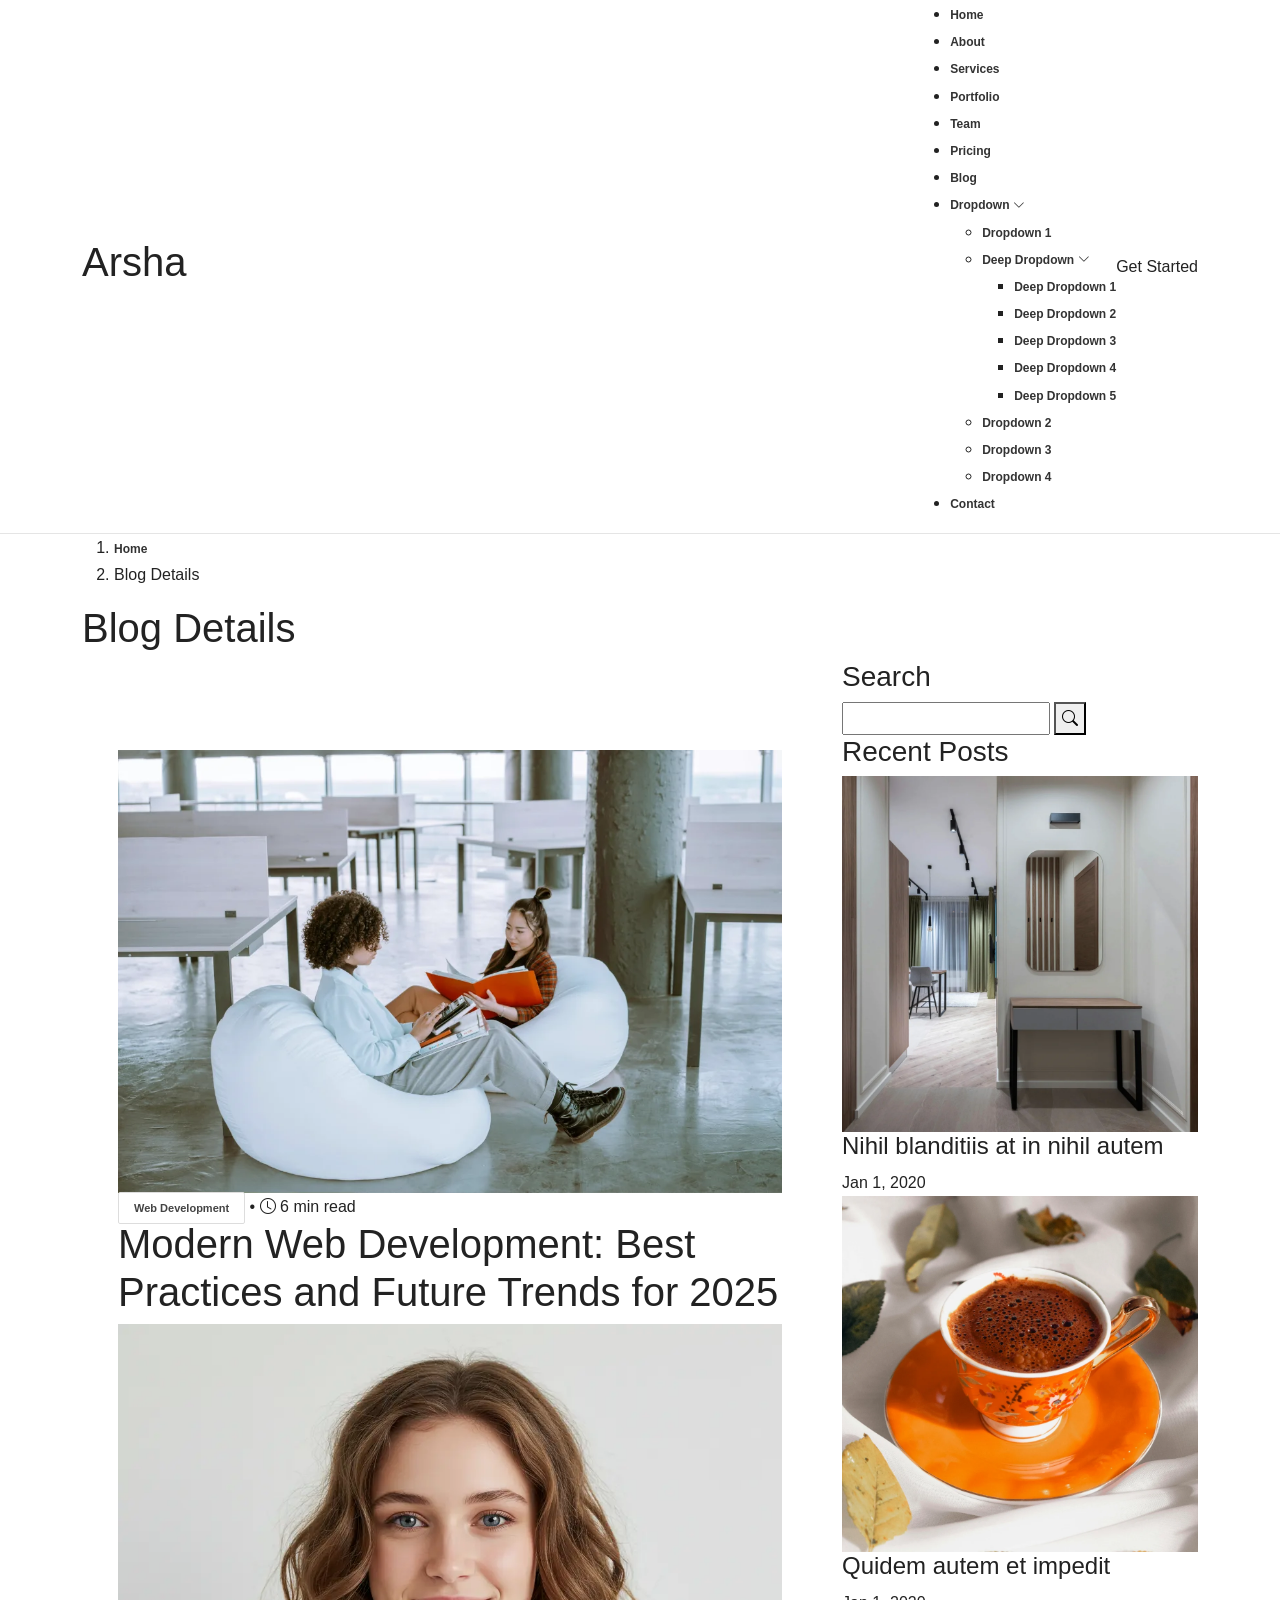
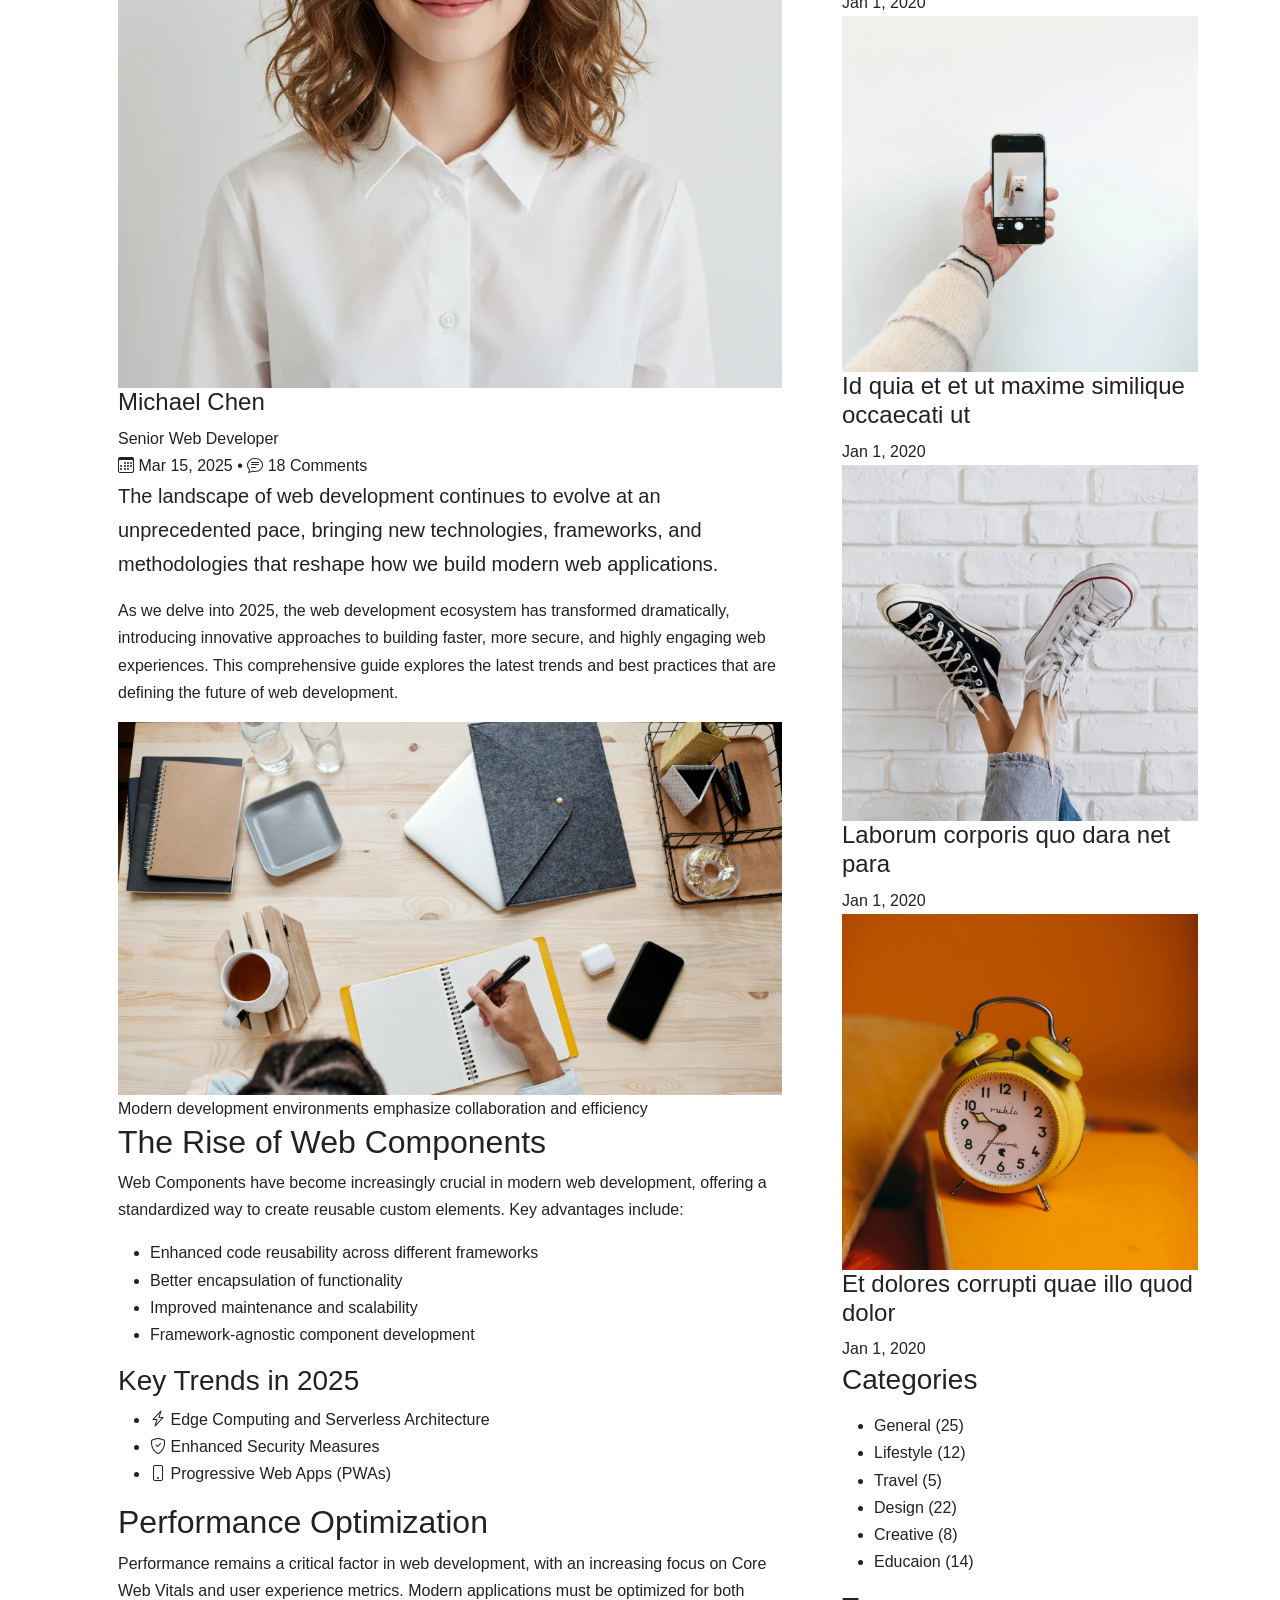
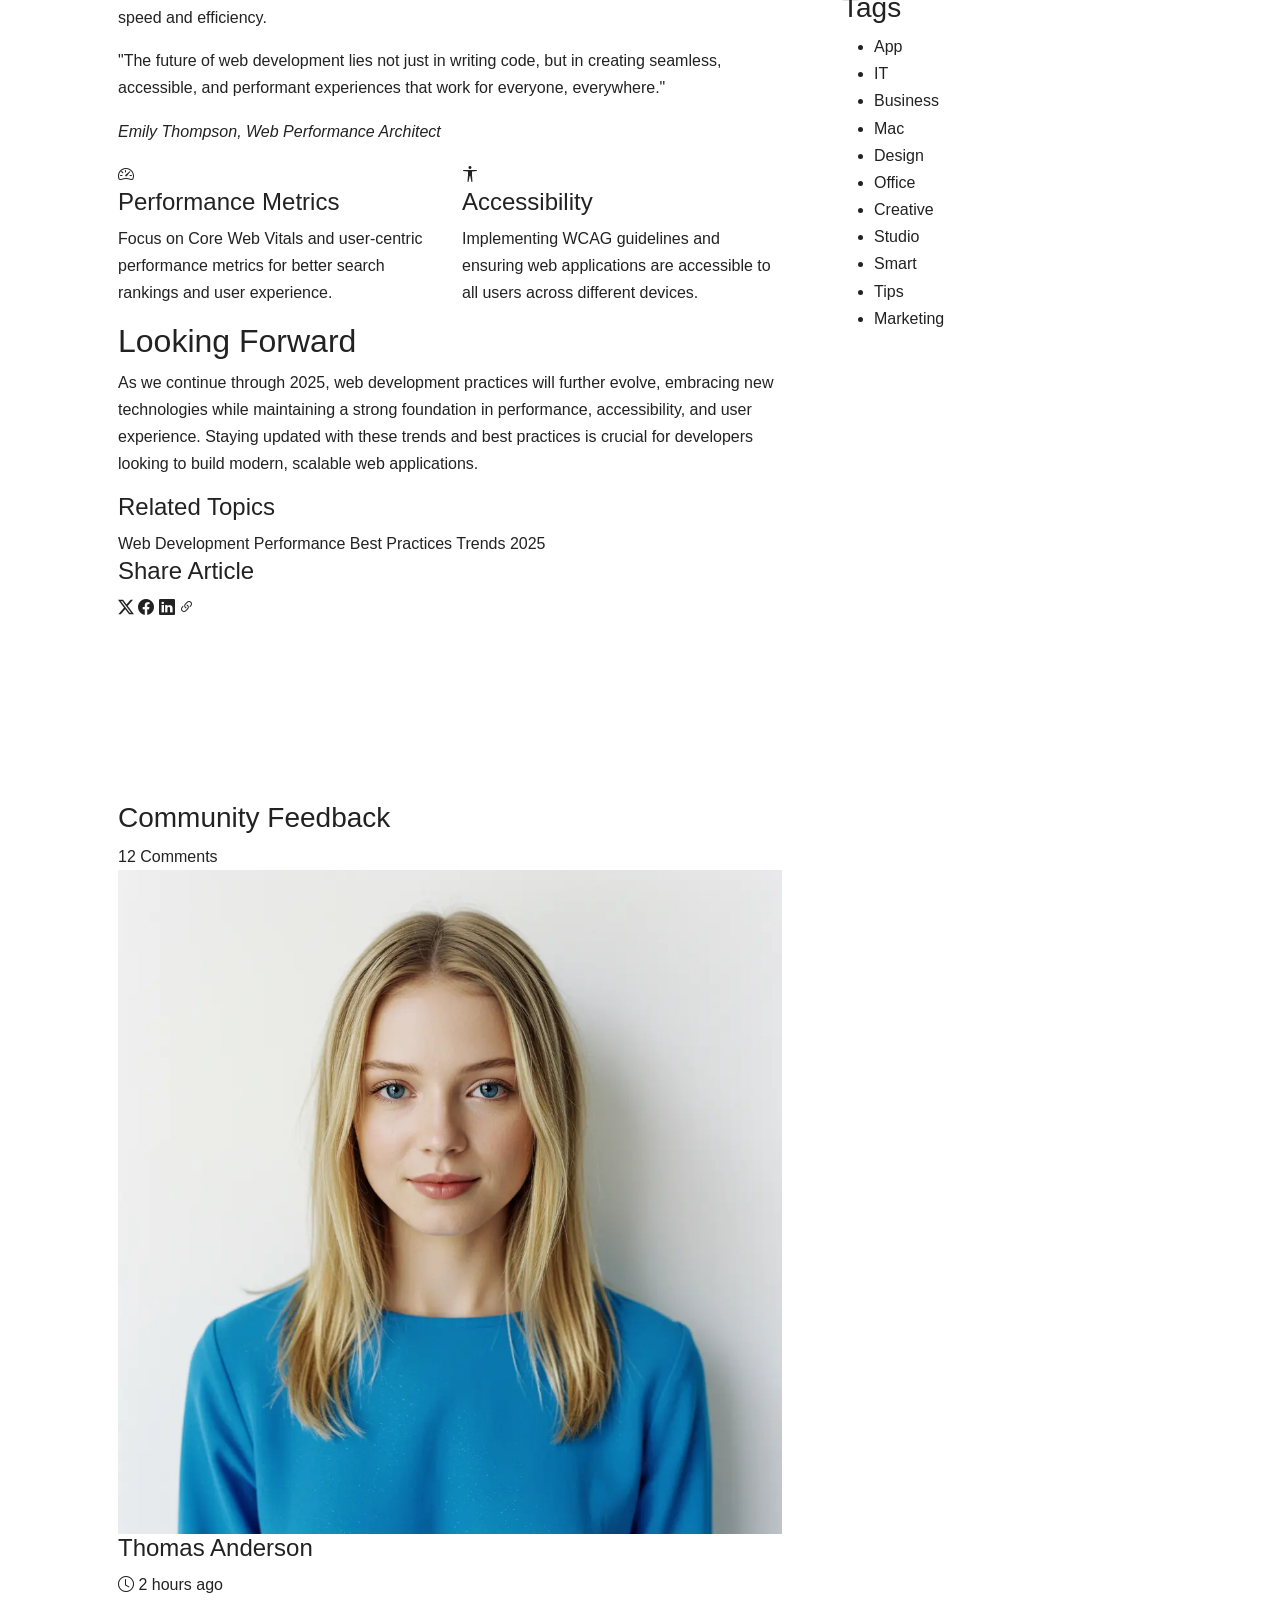
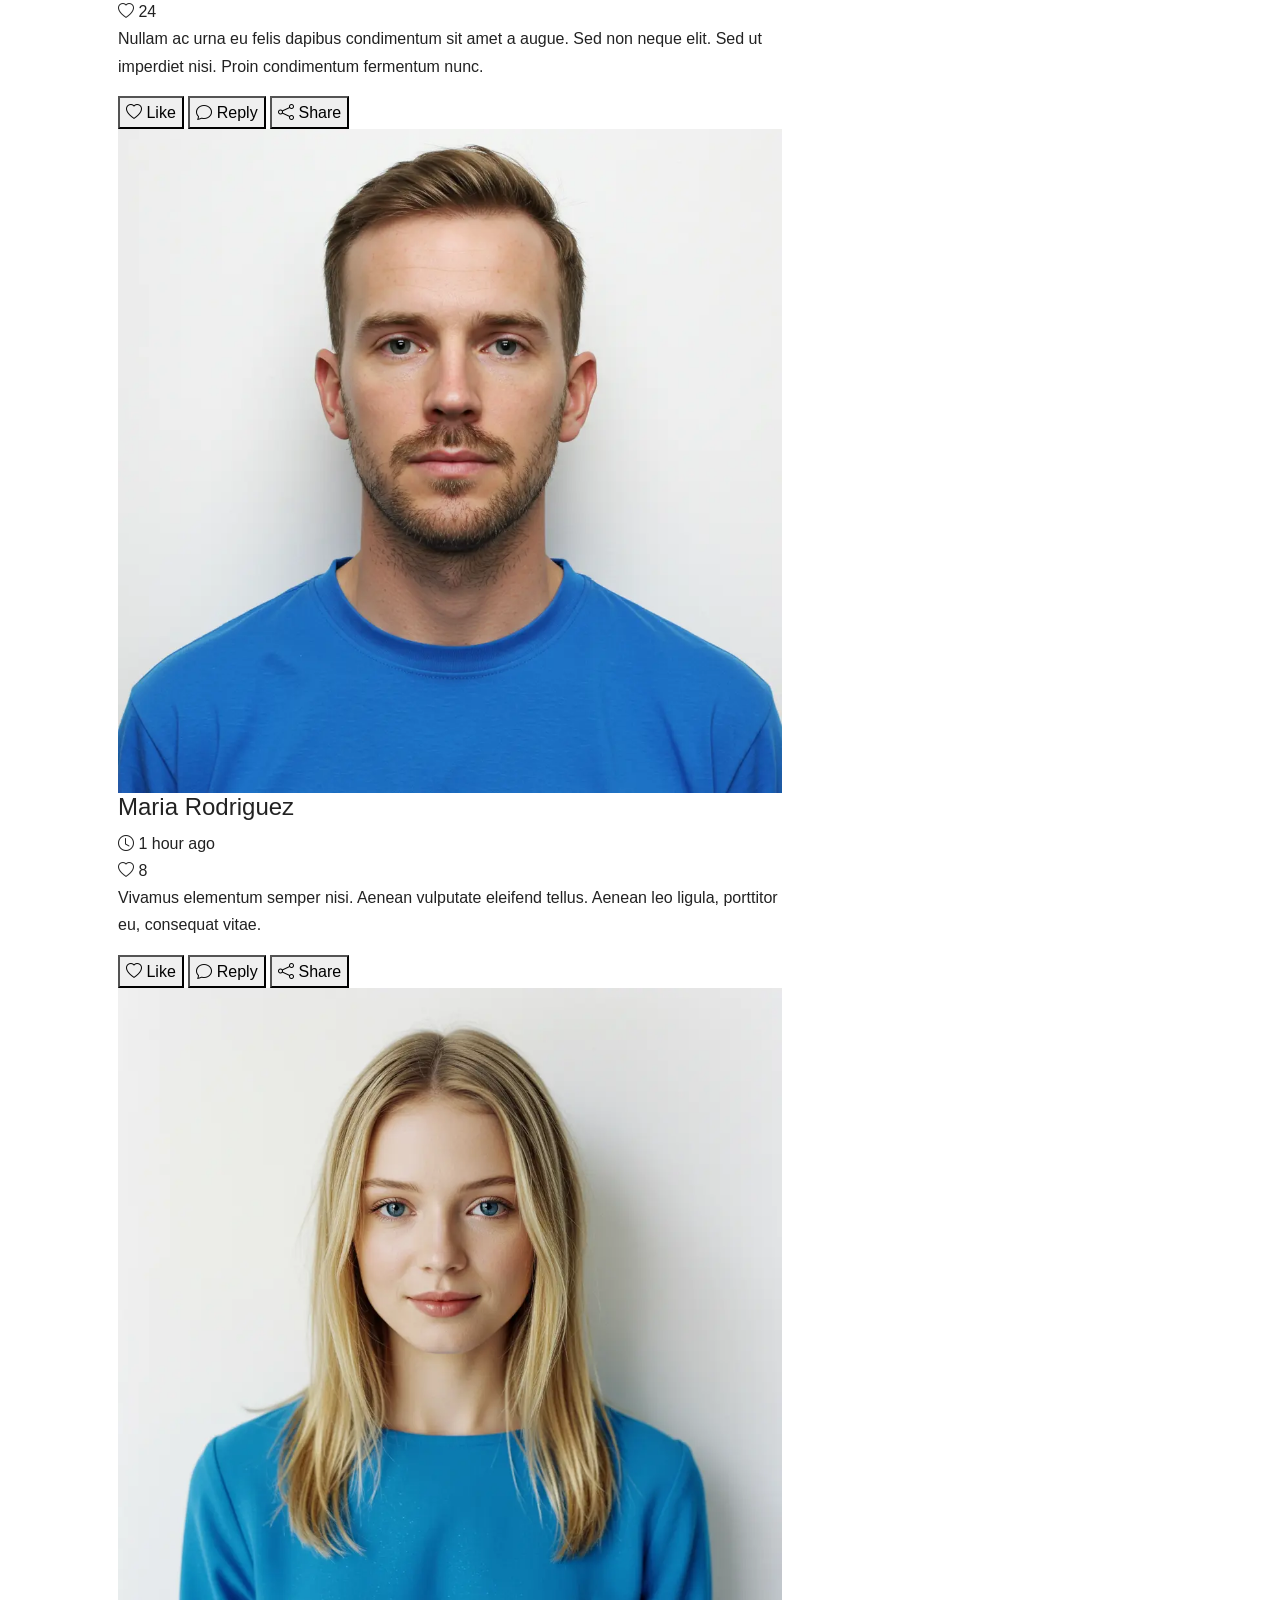
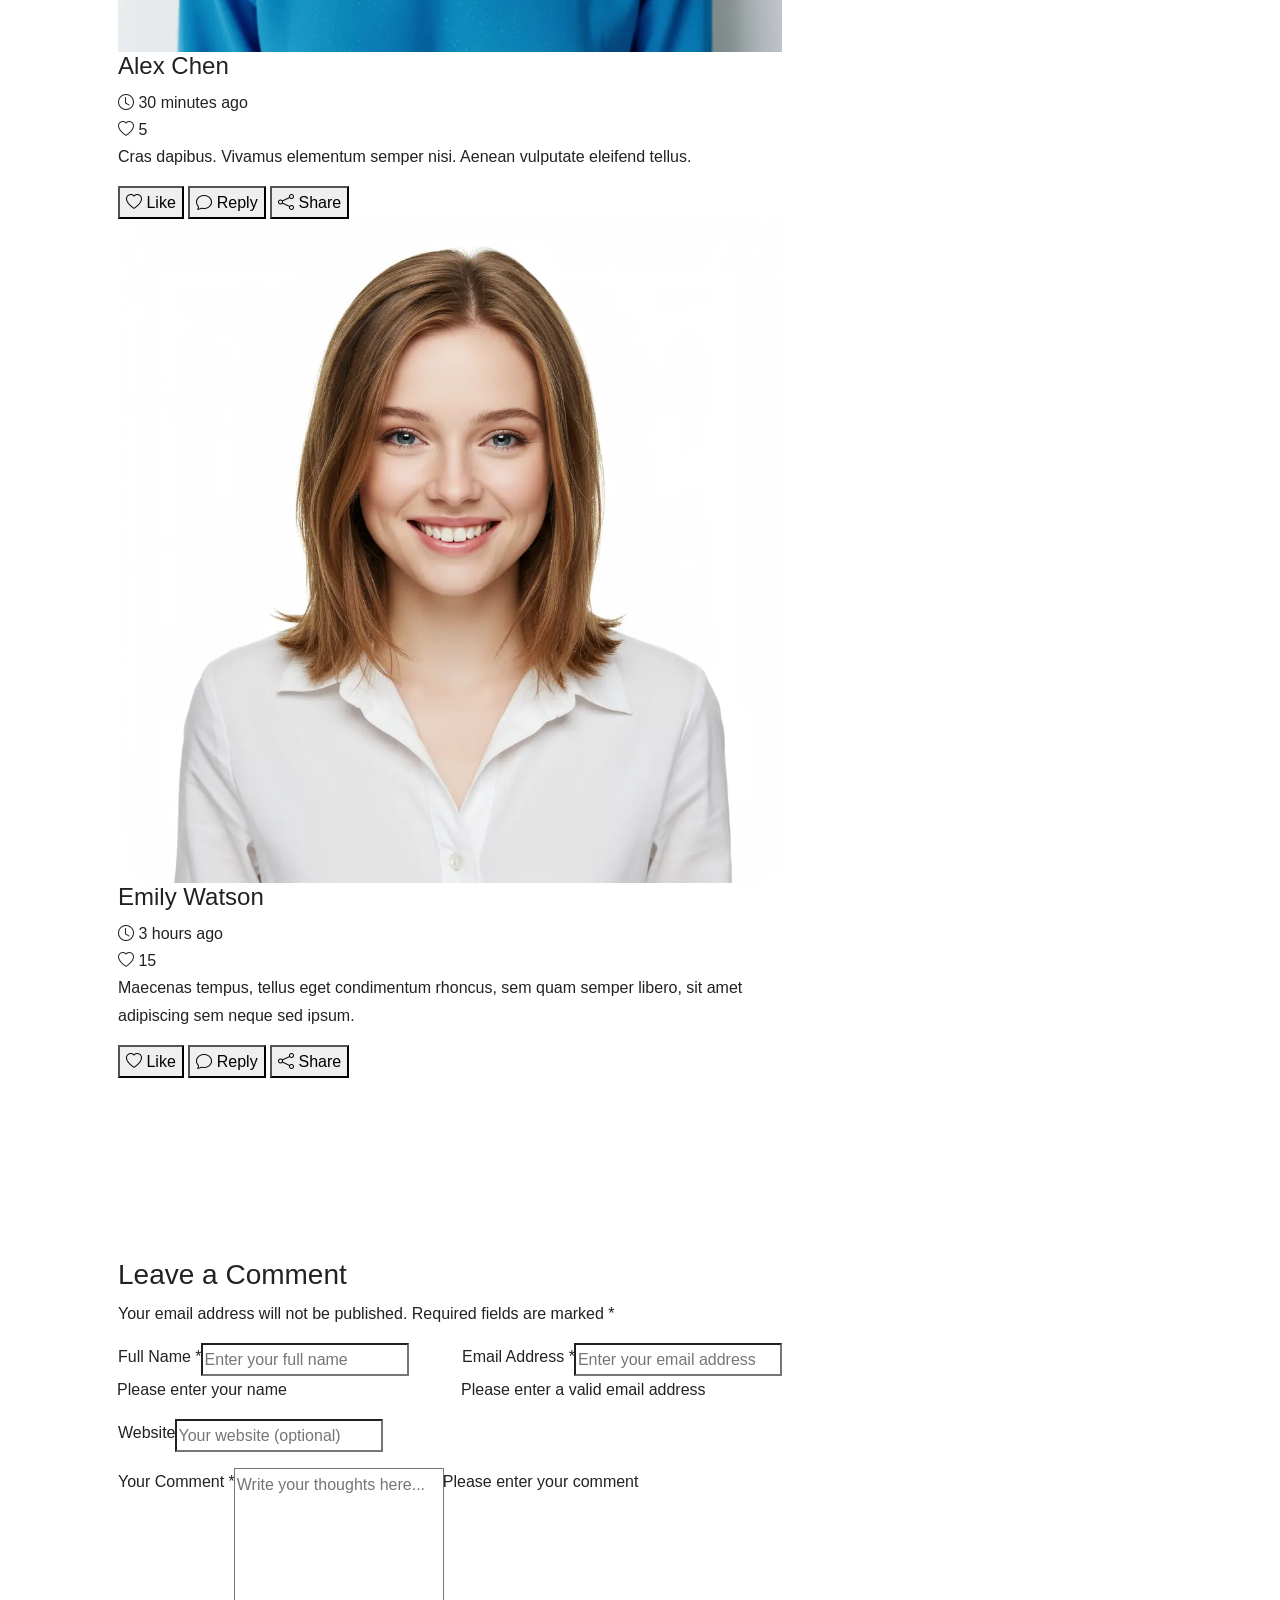
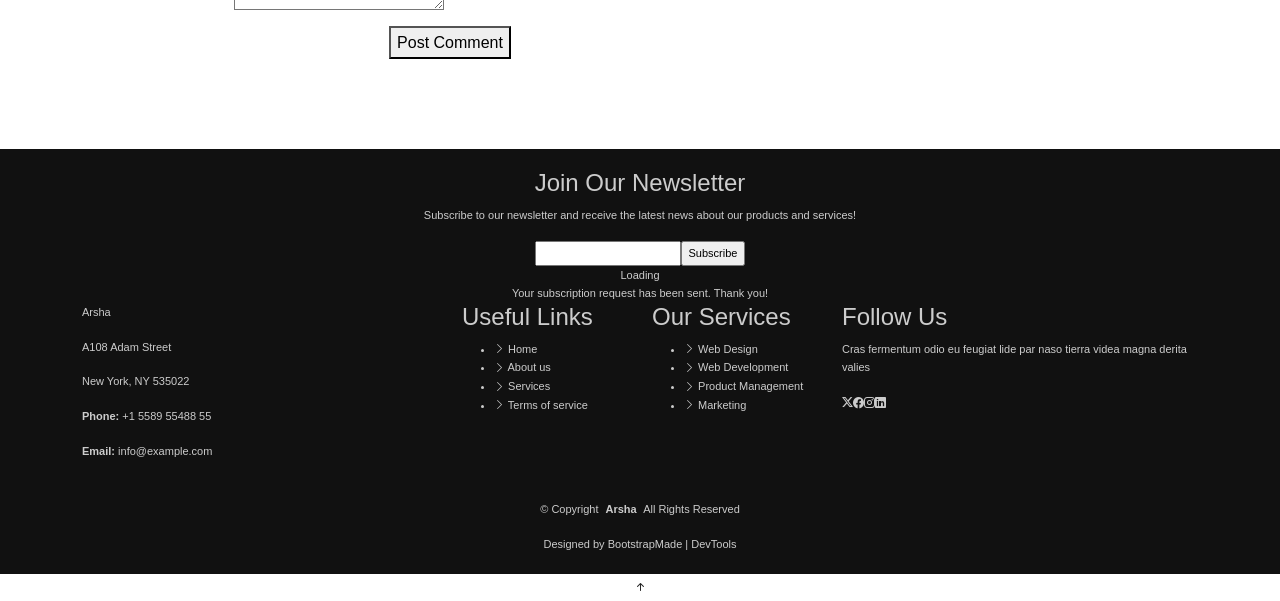
<file: blog-details.html>
<!DOCTYPE html>
<html lang="en">

<head>
  <meta charset="utf-8">
  <meta content="width=device-width, initial-scale=1.0" name="viewport">
  <title>Blog Details - Arsha Bootstrap Template</title>
  <meta name="description" content="">
  <meta name="keywords" content="">

  
  <link href="assets/img/favicon.png" rel="icon">
  <link href="assets/img/apple-touch-icon.png" rel="apple-touch-icon">

  
  <link href="https://fonts.googleapis.com" rel="preconnect">
  <link href="https://fonts.gstatic.com" rel="preconnect" crossorigin>
  <link href="https://fonts.googleapis.com/css2?family=Open+Sans:ital,wght@0,300;0,400;0,500;0,600;0,700;0,800;1,300;1,400;1,500;1,600;1,700;1,800&family=Poppins:ital,wght@0,100;0,200;0,300;0,400;0,500;0,600;0,700;0,800;0,900;1,100;1,200;1,300;1,400;1,500;1,600;1,700;1,800;1,900&family=Jost:ital,wght@0,100;0,200;0,300;0,400;0,500;0,600;0,700;0,800;0,900;1,100;1,200;1,300;1,400;1,500;1,600;1,700;1,800;1,900&display=swap" rel="stylesheet">

  
  <link href="assets/vendor/bootstrap/css/bootstrap.min.css" rel="stylesheet">
  <link href="assets/vendor/bootstrap-icons/bootstrap-icons.css" rel="stylesheet">
  <link href="assets/vendor/aos/aos.css" rel="stylesheet">
  <link href="assets/vendor/glightbox/css/glightbox.min.css" rel="stylesheet">
  <link href="assets/vendor/swiper/swiper-bundle.min.css" rel="stylesheet">

  
  <link href="assets/css/main.css" rel="stylesheet">

  
</head>

<body class="blog-details-page">

  <header id="header" class="header d-flex align-items-center sticky-top">
    <div class="container-fluid container-xl position-relative d-flex align-items-center">

      <a href="index.html" class="logo d-flex align-items-center me-auto">
        
        
        <h1 class="sitename">Arsha</h1>
      </a>

      <nav id="navmenu" class="navmenu">
        <ul>
          <li><a href="#hero">Home</a></li>
          <li><a href="#about">About</a></li>
          <li><a href="#services">Services</a></li>
          <li><a href="#portfolio">Portfolio</a></li>
          <li><a href="#team">Team</a></li>
          <li><a href="#pricing">Pricing</a></li>
          <li><a href="blog.html">Blog</a></li>
          <li class="dropdown"><a href="#"><span>Dropdown</span> <i class="bi bi-chevron-down toggle-dropdown"></i></a>
            <ul>
              <li><a href="#">Dropdown 1</a></li>
              <li class="dropdown"><a href="#"><span>Deep Dropdown</span> <i class="bi bi-chevron-down toggle-dropdown"></i></a>
                <ul>
                  <li><a href="#">Deep Dropdown 1</a></li>
                  <li><a href="#">Deep Dropdown 2</a></li>
                  <li><a href="#">Deep Dropdown 3</a></li>
                  <li><a href="#">Deep Dropdown 4</a></li>
                  <li><a href="#">Deep Dropdown 5</a></li>
                </ul>
              </li>
              <li><a href="#">Dropdown 2</a></li>
              <li><a href="#">Dropdown 3</a></li>
              <li><a href="#">Dropdown 4</a></li>
            </ul>
          </li>
          <li><a href="#contact">Contact</a></li>
        </ul>
        <i class="mobile-nav-toggle d-xl-none bi bi-list"></i>
      </nav>

      <a class="btn-getstarted" href="#about">Get Started</a>

    </div>
  </header>

  <main class="main">

    
    <div class="page-title" data-aos="fade">
      <div class="container">
        <nav class="breadcrumbs">
          <ol>
            <li><a href="index.html">Home</a></li>
            <li class="current">Blog Details</li>
          </ol>
        </nav>
        <h1>Blog Details</h1>
      </div>
    </div>

    <div class="container">
      <div class="row">

        <div class="col-lg-8">

          
          <section id="blog-details" class="blog-details section">
            <div class="container" data-aos="fade-up">

              <article class="article">

                <div class="hero-img" data-aos="zoom-in">
                  <img src="assets/img/blog/blog-post-3.webp" alt="Featured blog image" class="img-fluid" loading="lazy">
                  <div class="meta-overlay">
                    <div class="meta-categories">
                      <a href="#" class="category">Web Development</a>
                      <span class="divider">•</span>
                      <span class="reading-time"><i class="bi bi-clock"></i> 6 min read</span>
                    </div>
                  </div>
                </div>

                <div class="article-content" data-aos="fade-up" data-aos-delay="100">
                  <div class="content-header">
                    <h1 class="title">Modern Web Development: Best Practices and Future Trends for 2025</h1>

                    <div class="author-info">
                      <div class="author-details">
                        <img src="assets/img/person/person-f-8.webp" alt="Author" class="author-img">
                        <div class="info">
                          <h4>Michael Chen</h4>
                          <span class="role">Senior Web Developer</span>
                        </div>
                      </div>
                      <div class="post-meta">
                        <span class="date"><i class="bi bi-calendar3"></i> Mar 15, 2025</span>
                        <span class="divider">•</span>
                        <span class="comments"><i class="bi bi-chat-text"></i> 18 Comments</span>
                      </div>
                    </div>
                  </div>

                  <div class="content">
                    <p class="lead">
                      The landscape of web development continues to evolve at an unprecedented pace, bringing new technologies, frameworks, and methodologies that reshape how we build modern web applications.
                    </p>

                    <p>
                      As we delve into 2025, the web development ecosystem has transformed dramatically, introducing innovative approaches to building faster, more secure, and highly engaging web experiences. This comprehensive guide explores the latest trends and best practices that are defining the future of web development.
                    </p>

                    <div class="content-image right-aligned">
                      <img src="assets/img/blog/blog-hero-2.webp" class="img-fluid" alt="Modern web development tools" loading="lazy">
                      <figcaption>Modern development environments emphasize collaboration and efficiency</figcaption>
                    </div>

                    <h2>The Rise of Web Components</h2>
                    <p>
                      Web Components have become increasingly crucial in modern web development, offering a standardized way to create reusable custom elements. Key advantages include:
                    </p>
                    <ul>
                      <li>Enhanced code reusability across different frameworks</li>
                      <li>Better encapsulation of functionality</li>
                      <li>Improved maintenance and scalability</li>
                      <li>Framework-agnostic component development</li>
                    </ul>

                    <div class="highlight-box">
                      <h3>Key Trends in 2025</h3>
                      <ul class="trend-list">
                        <li>
                          <i class="bi bi-lightning-charge"></i>
                          <span>Edge Computing and Serverless Architecture</span>
                        </li>
                        <li>
                          <i class="bi bi-shield-check"></i>
                          <span>Enhanced Security Measures</span>
                        </li>
                        <li>
                          <i class="bi bi-phone"></i>
                          <span>Progressive Web Apps (PWAs)</span>
                        </li>
                      </ul>
                    </div>

                    <h2>Performance Optimization</h2>
                    <p>
                      Performance remains a critical factor in web development, with an increasing focus on Core Web Vitals and user experience metrics. Modern applications must be optimized for both speed and efficiency.
                    </p>

                    <blockquote>
                      <p>
                        "The future of web development lies not just in writing code, but in creating seamless, accessible, and performant experiences that work for everyone, everywhere."
                      </p>
                      <cite>Emily Thompson, Web Performance Architect</cite>
                    </blockquote>

                    <div class="content-grid">
                      <div class="row g-4">
                        <div class="col-md-6">
                          <div class="info-card">
                            <i class="bi bi-speedometer2"></i>
                            <h4>Performance Metrics</h4>
                            <p>Focus on Core Web Vitals and user-centric performance metrics for better search rankings and user experience.</p>
                          </div>
                        </div>
                        <div class="col-md-6">
                          <div class="info-card">
                            <i class="bi bi-universal-access"></i>
                            <h4>Accessibility</h4>
                            <p>Implementing WCAG guidelines and ensuring web applications are accessible to all users across different devices.</p>
                          </div>
                        </div>
                      </div>
                    </div>

                    <h2>Looking Forward</h2>
                    <p>
                      As we continue through 2025, web development practices will further evolve, embracing new technologies while maintaining a strong foundation in performance, accessibility, and user experience. Staying updated with these trends and best practices is crucial for developers looking to build modern, scalable web applications.
                    </p>
                  </div>

                  <div class="meta-bottom">
                    <div class="tags-section">
                      <h4>Related Topics</h4>
                      <div class="tags">
                        <a href="#" class="tag">Web Development</a>
                        <a href="#" class="tag">Performance</a>
                        <a href="#" class="tag">Best Practices</a>
                        <a href="#" class="tag">Trends</a>
                        <a href="#" class="tag">2025</a>
                      </div>
                    </div>

                    <div class="share-section">
                      <h4>Share Article</h4>
                      <div class="social-links">
                        <a href="#" class="twitter"><i class="bi bi-twitter-x"></i></a>
                        <a href="#" class="facebook"><i class="bi bi-facebook"></i></a>
                        <a href="#" class="linkedin"><i class="bi bi-linkedin"></i></a>
                        <a href="#" class="copy-link" title="Copy Link"><i class="bi bi-link-45deg"></i></a>
                      </div>
                    </div>
                  </div>
                </div>

              </article>

            </div>
          </section>

          
          <section id="blog-comments" class="blog-comments section">

            <div class="container" data-aos="fade-up" data-aos-delay="100">

              <div class="blog-comments-4">
                <div class="comments-header">
                  <h3 class="title">Community Feedback</h3>
                  <div class="comments-stats">
                    <span class="count">12</span>
                    <span class="label">Comments</span>
                  </div>
                </div>

                <div class="comments-container">
                  
                  <div class="comment-thread">
                    <div class="comment-box">
                      <div class="comment-wrapper">
                        <div class="avatar-wrapper">
                          <img src="assets/img/person/person-f-9.webp" alt="Avatar" loading="lazy">
                          <span class="status-indicator"></span>
                        </div>

                        <div class="comment-content">
                          <div class="comment-header">
                            <div class="user-info">
                              <h4>Thomas Anderson</h4>
                              <span class="time-badge">
                                <i class="bi bi-clock"></i>
                                2 hours ago
                              </span>
                            </div>
                            <div class="engagement">
                              <span class="likes">
                                <i class="bi bi-heart"></i>
                                24
                              </span>
                            </div>
                          </div>

                          <div class="comment-body">
                            <p>Nullam ac urna eu felis dapibus condimentum sit amet a augue. Sed non neque elit. Sed ut imperdiet nisi. Proin condimentum fermentum nunc.</p>
                          </div>

                          <div class="comment-actions">
                            <button class="action-btn like-btn" aria-label="Like comment">
                              <i class="bi bi-heart"></i>
                              <span>Like</span>
                            </button>
                            <button class="action-btn reply-btn" aria-label="Reply to comment">
                              <i class="bi bi-chat"></i>
                              <span>Reply</span>
                            </button>
                            <button class="action-btn share-btn" aria-label="Share comment">
                              <i class="bi bi-share"></i>
                              <span>Share</span>
                            </button>
                          </div>
                        </div>
                      </div>
                    </div>

                    
                    <div class="replies-container">
                      
                      <div class="comment-box reply">
                        <div class="comment-wrapper">
                          <div class="avatar-wrapper">
                            <img src="assets/img/person/person-m-9.webp" alt="Avatar" loading="lazy">
                            <span class="status-indicator"></span>
                          </div>

                          <div class="comment-content">
                            <div class="comment-header">
                              <div class="user-info">
                                <h4>Maria Rodriguez</h4>
                                <span class="time-badge">
                                  <i class="bi bi-clock"></i>
                                  1 hour ago
                                </span>
                              </div>
                              <div class="engagement">
                                <span class="likes">
                                  <i class="bi bi-heart"></i>
                                  8
                                </span>
                              </div>
                            </div>

                            <div class="comment-body">
                              <p>Vivamus elementum semper nisi. Aenean vulputate eleifend tellus. Aenean leo ligula, porttitor eu, consequat vitae.</p>
                            </div>

                            <div class="comment-actions">
                              <button class="action-btn like-btn" aria-label="Like comment">
                                <i class="bi bi-heart"></i>
                                <span>Like</span>
                              </button>
                              <button class="action-btn reply-btn" aria-label="Reply to comment">
                                <i class="bi bi-chat"></i>
                                <span>Reply</span>
                              </button>
                              <button class="action-btn share-btn" aria-label="Share comment">
                                <i class="bi bi-share"></i>
                                <span>Share</span>
                              </button>
                            </div>
                          </div>
                        </div>
                      </div>

                      
                      <div class="comment-box reply">
                        <div class="comment-wrapper">
                          <div class="avatar-wrapper">
                            <img src="assets/img/person/person-f-9.webp" alt="Avatar" loading="lazy">
                            <span class="status-indicator"></span>
                          </div>

                          <div class="comment-content">
                            <div class="comment-header">
                              <div class="user-info">
                                <h4>Alex Chen</h4>
                                <span class="time-badge">
                                  <i class="bi bi-clock"></i>
                                  30 minutes ago
                                </span>
                              </div>
                              <div class="engagement">
                                <span class="likes">
                                  <i class="bi bi-heart"></i>
                                  5
                                </span>
                              </div>
                            </div>

                            <div class="comment-body">
                              <p>Cras dapibus. Vivamus elementum semper nisi. Aenean vulputate eleifend tellus.</p>
                            </div>

                            <div class="comment-actions">
                              <button class="action-btn like-btn" aria-label="Like comment">
                                <i class="bi bi-heart"></i>
                                <span>Like</span>
                              </button>
                              <button class="action-btn reply-btn" aria-label="Reply to comment">
                                <i class="bi bi-chat"></i>
                                <span>Reply</span>
                              </button>
                              <button class="action-btn share-btn" aria-label="Share comment">
                                <i class="bi bi-share"></i>
                                <span>Share</span>
                              </button>
                            </div>
                          </div>
                        </div>
                      </div>
                    </div>
                  </div>

                  
                  <div class="comment-thread">
                    <div class="comment-box">
                      <div class="comment-wrapper">
                        <div class="avatar-wrapper">
                          <img src="assets/img/person/person-f-7.webp" alt="Avatar" loading="lazy">
                          <span class="status-indicator"></span>
                        </div>

                        <div class="comment-content">
                          <div class="comment-header">
                            <div class="user-info">
                              <h4>Emily Watson</h4>
                              <span class="time-badge">
                                <i class="bi bi-clock"></i>
                                3 hours ago
                              </span>
                            </div>
                            <div class="engagement">
                              <span class="likes">
                                <i class="bi bi-heart"></i>
                                15
                              </span>
                            </div>
                          </div>

                          <div class="comment-body">
                            <p>Maecenas tempus, tellus eget condimentum rhoncus, sem quam semper libero, sit amet adipiscing sem neque sed ipsum.</p>
                          </div>

                          <div class="comment-actions">
                            <button class="action-btn like-btn" aria-label="Like comment">
                              <i class="bi bi-heart"></i>
                              <span>Like</span>
                            </button>
                            <button class="action-btn reply-btn" aria-label="Reply to comment">
                              <i class="bi bi-chat"></i>
                              <span>Reply</span>
                            </button>
                            <button class="action-btn share-btn" aria-label="Share comment">
                              <i class="bi bi-share"></i>
                              <span>Share</span>
                            </button>
                          </div>
                        </div>
                      </div>
                    </div>
                  </div>
                </div>
              </div>

            </div>

          </section>

          
          <section id="blog-comment-form" class="blog-comment-form section">

            <div class="container" data-aos="fade-up" data-aos-delay="100">

              <form method="post" role="form">

                <div class="form-header">
                  <h3>Leave a Comment</h3>
                  <p>Your email address will not be published. Required fields are marked *</p>
                </div>

                <div class="row gy-3">
                  <div class="col-md-6">
                    <div class="input-group">
                      <label for="name">Full Name *</label>
                      <input type="text" name="name" id="name" placeholder="Enter your full name" required="">
                      <span class="error-text">Please enter your name</span>
                    </div>
                  </div>

                  <div class="col-md-6">
                    <div class="input-group">
                      <label for="email">Email Address *</label>
                      <input type="email" name="email" id="email" placeholder="Enter your email address" required="">
                      <span class="error-text">Please enter a valid email address</span>
                    </div>
                  </div>

                  <div class="col-12">
                    <div class="input-group">
                      <label for="website">Website</label>
                      <input type="url" name="website" id="website" placeholder="Your website (optional)">
                    </div>
                  </div>

                  <div class="col-12">
                    <div class="input-group">
                      <label for="comment">Your Comment *</label>
                      <textarea name="comment" id="comment" rows="5" placeholder="Write your thoughts here..." required=""></textarea>
                      <span class="error-text">Please enter your comment</span>
                    </div>
                  </div>

                  <div class="col-12 text-center">
                    <button type="submit">Post Comment</button>
                  </div>
                </div>

              </form>

            </div>

          </section>

        </div>

        <div class="col-lg-4 sidebar">

          <div class="widgets-container" data-aos="fade-up" data-aos-delay="200">

            
            <div class="search-widget widget-item">

              <h3 class="widget-title">Search</h3>
              <form action="">
                <input type="text">
                <button type="submit" title="Search"><i class="bi bi-search"></i></button>
              </form>

            </div>

            
            <div class="recent-posts-widget widget-item">

              <h3 class="widget-title">Recent Posts</h3>

              <div class="post-item">
                <img src="assets/img/blog/blog-post-square-1.webp" alt="" class="flex-shrink-0">
                <div>
                  <h4><a href="blog-details.html">Nihil blanditiis at in nihil autem</a></h4>
                  <time datetime="2020-01-01">Jan 1, 2020</time>
                </div>
              </div>

              <div class="post-item">
                <img src="assets/img/blog/blog-post-square-2.webp" alt="" class="flex-shrink-0">
                <div>
                  <h4><a href="blog-details.html">Quidem autem et impedit</a></h4>
                  <time datetime="2020-01-01">Jan 1, 2020</time>
                </div>
              </div>

              <div class="post-item">
                <img src="assets/img/blog/blog-post-square-3.webp" alt="" class="flex-shrink-0">
                <div>
                  <h4><a href="blog-details.html">Id quia et et ut maxime similique occaecati ut</a></h4>
                  <time datetime="2020-01-01">Jan 1, 2020</time>
                </div>
              </div>

              <div class="post-item">
                <img src="assets/img/blog/blog-post-square-4.webp" alt="" class="flex-shrink-0">
                <div>
                  <h4><a href="blog-details.html">Laborum corporis quo dara net para</a></h4>
                  <time datetime="2020-01-01">Jan 1, 2020</time>
                </div>
              </div>

              <div class="post-item">
                <img src="assets/img/blog/blog-post-square-5.webp" alt="" class="flex-shrink-0">
                <div>
                  <h4><a href="blog-details.html">Et dolores corrupti quae illo quod dolor</a></h4>
                  <time datetime="2020-01-01">Jan 1, 2020</time>
                </div>
              </div>

            </div>

            
            <div class="categories-widget widget-item">

              <h3 class="widget-title">Categories</h3>
              <ul class="mt-3">
                <li><a href="#">General <span>(25)</span></a></li>
                <li><a href="#">Lifestyle <span>(12)</span></a></li>
                <li><a href="#">Travel <span>(5)</span></a></li>
                <li><a href="#">Design <span>(22)</span></a></li>
                <li><a href="#">Creative <span>(8)</span></a></li>
                <li><a href="#">Educaion <span>(14)</span></a></li>
              </ul>

            </div>

            
            <div class="tags-widget widget-item">

              <h3 class="widget-title">Tags</h3>
              <ul>
                <li><a href="#">App</a></li>
                <li><a href="#">IT</a></li>
                <li><a href="#">Business</a></li>
                <li><a href="#">Mac</a></li>
                <li><a href="#">Design</a></li>
                <li><a href="#">Office</a></li>
                <li><a href="#">Creative</a></li>
                <li><a href="#">Studio</a></li>
                <li><a href="#">Smart</a></li>
                <li><a href="#">Tips</a></li>
                <li><a href="#">Marketing</a></li>
              </ul>

            </div>

          </div>

        </div>

      </div>
    </div>

  </main>

  <footer id="footer" class="footer">

    <div class="footer-newsletter">
      <div class="container">
        <div class="row justify-content-center text-center">
          <div class="col-lg-6">
            <h4>Join Our Newsletter</h4>
            <p>Subscribe to our newsletter and receive the latest news about our products and services!</p>
            <form action="forms/newsletter.php" method="post" class="php-email-form">
              <div class="newsletter-form"><input type="email" name="email"><input type="submit" value="Subscribe"></div>
              <div class="loading">Loading</div>
              <div class="error-message"></div>
              <div class="sent-message">Your subscription request has been sent. Thank you!</div>
            </form>
          </div>
        </div>
      </div>
    </div>

    <div class="container footer-top">
      <div class="row gy-4">
        <div class="col-lg-4 col-md-6 footer-about">
          <a href="index.html" class="d-flex align-items-center">
            <span class="sitename">Arsha</span>
          </a>
          <div class="footer-contact pt-3">
            <p>A108 Adam Street</p>
            <p>New York, NY 535022</p>
            <p class="mt-3"><strong>Phone:</strong> <span>+1 5589 55488 55</span></p>
            <p><strong>Email:</strong> <span>info@example.com</span></p>
          </div>
        </div>

        <div class="col-lg-2 col-md-3 footer-links">
          <h4>Useful Links</h4>
          <ul>
            <li><i class="bi bi-chevron-right"></i> <a href="#">Home</a></li>
            <li><i class="bi bi-chevron-right"></i> <a href="#">About us</a></li>
            <li><i class="bi bi-chevron-right"></i> <a href="#">Services</a></li>
            <li><i class="bi bi-chevron-right"></i> <a href="#">Terms of service</a></li>
          </ul>
        </div>

        <div class="col-lg-2 col-md-3 footer-links">
          <h4>Our Services</h4>
          <ul>
            <li><i class="bi bi-chevron-right"></i> <a href="#">Web Design</a></li>
            <li><i class="bi bi-chevron-right"></i> <a href="#">Web Development</a></li>
            <li><i class="bi bi-chevron-right"></i> <a href="#">Product Management</a></li>
            <li><i class="bi bi-chevron-right"></i> <a href="#">Marketing</a></li>
          </ul>
        </div>

        <div class="col-lg-4 col-md-12">
          <h4>Follow Us</h4>
          <p>Cras fermentum odio eu feugiat lide par naso tierra videa magna derita valies</p>
          <div class="social-links d-flex">
            <a href=""><i class="bi bi-twitter-x"></i></a>
            <a href=""><i class="bi bi-facebook"></i></a>
            <a href=""><i class="bi bi-instagram"></i></a>
            <a href=""><i class="bi bi-linkedin"></i></a>
          </div>
        </div>

      </div>
    </div>

    <div class="container copyright text-center mt-4">
      <p>© <span>Copyright</span> <strong class="px-1 sitename">Arsha</strong> <span>All Rights Reserved</span></p>
      <div class="credits">
        
        
        
        
        Designed by <a href="https://bootstrapmade.com/">BootstrapMade</a> | <a href="https://bootstrapmade.com/tools/">DevTools</a>
      </div>
    </div>

  </footer>

  
  <a href="#" id="scroll-top" class="scroll-top d-flex align-items-center justify-content-center"><i class="bi bi-arrow-up-short"></i></a>

  
  <div id="preloader"></div>

  
  <script src="assets/vendor/bootstrap/js/bootstrap.bundle.min.js"></script>
  <script src="assets/vendor/php-email-form/validate.js"></script>
  <script src="assets/vendor/aos/aos.js"></script>
  <script src="assets/vendor/glightbox/js/glightbox.min.js"></script>
  <script src="assets/vendor/swiper/swiper-bundle.min.js"></script>
  <script src="assets/vendor/waypoints/noframework.waypoints.js"></script>
  <script src="assets/vendor/imagesloaded/imagesloaded.pkgd.min.js"></script>
  <script src="assets/vendor/isotope-layout/isotope.pkgd.min.js"></script>

  
  <script src="assets/js/main.js"></script>

</body>

</html>
</file>
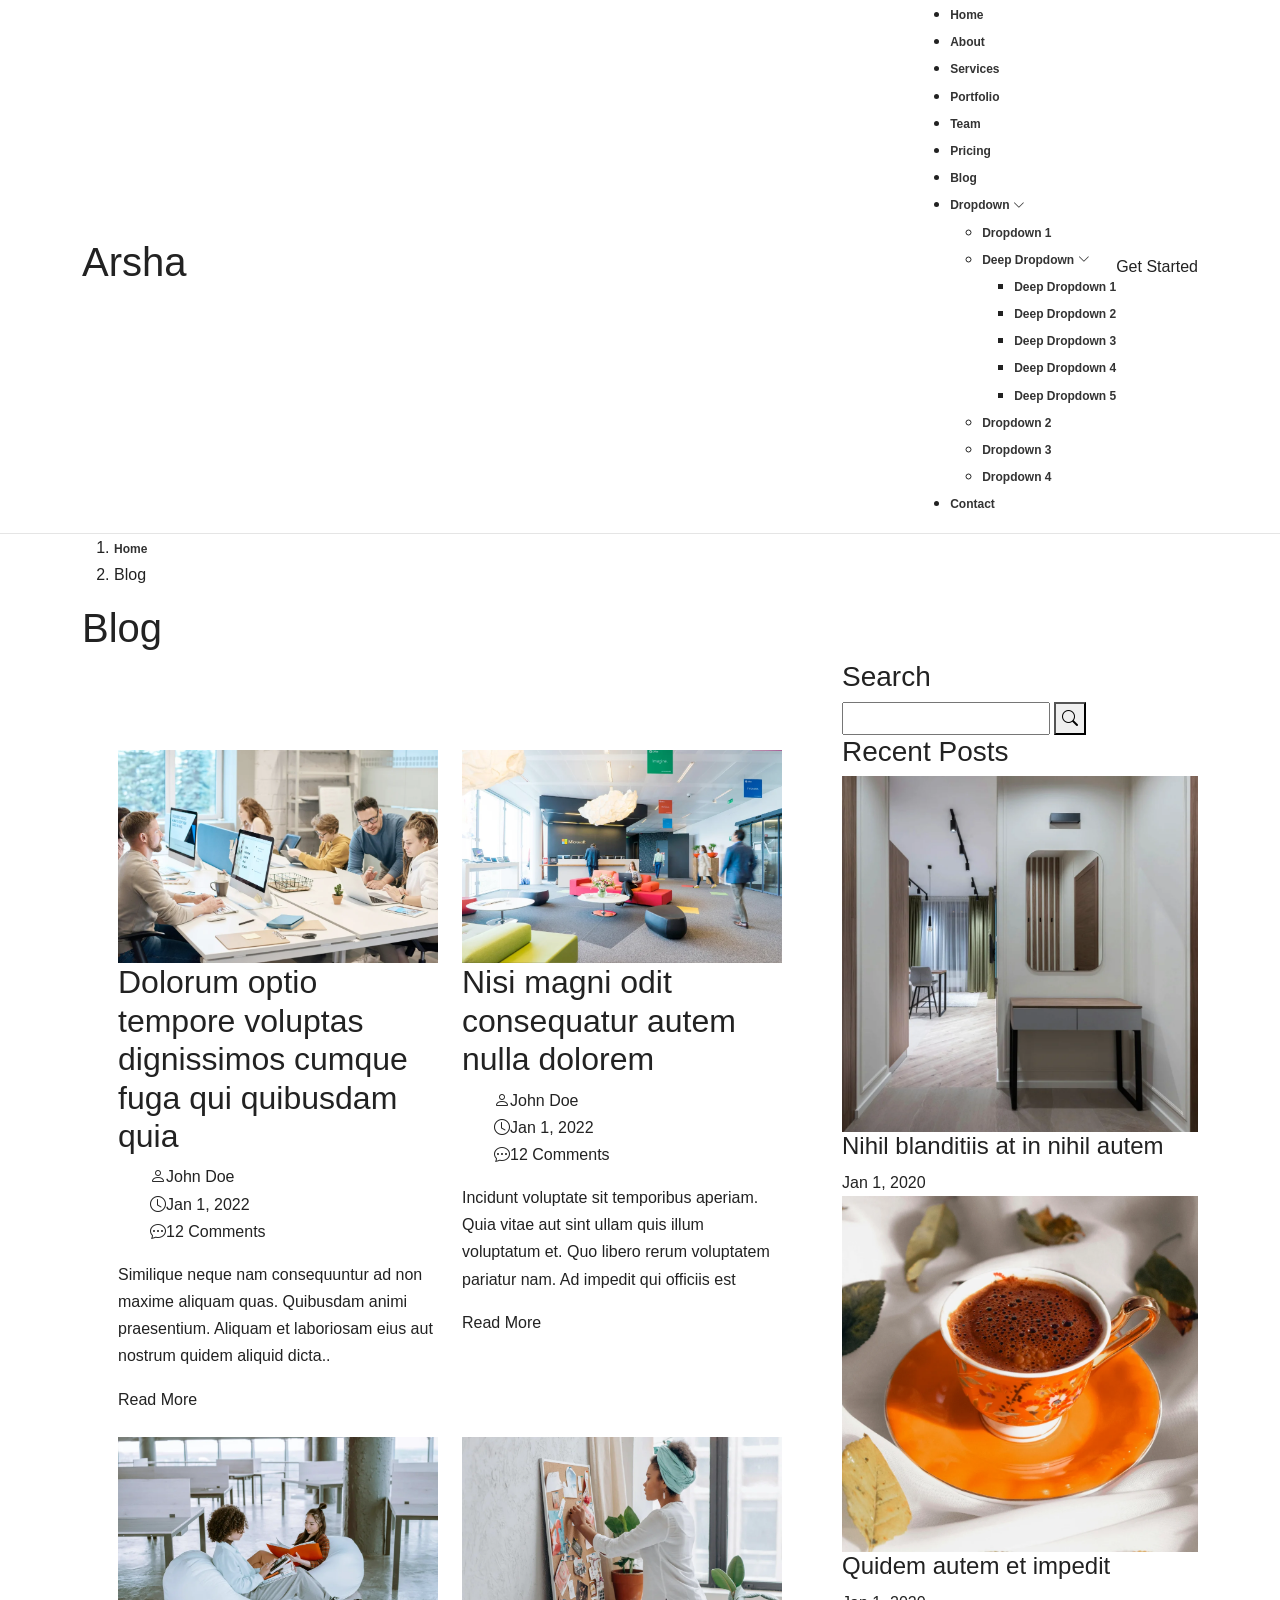
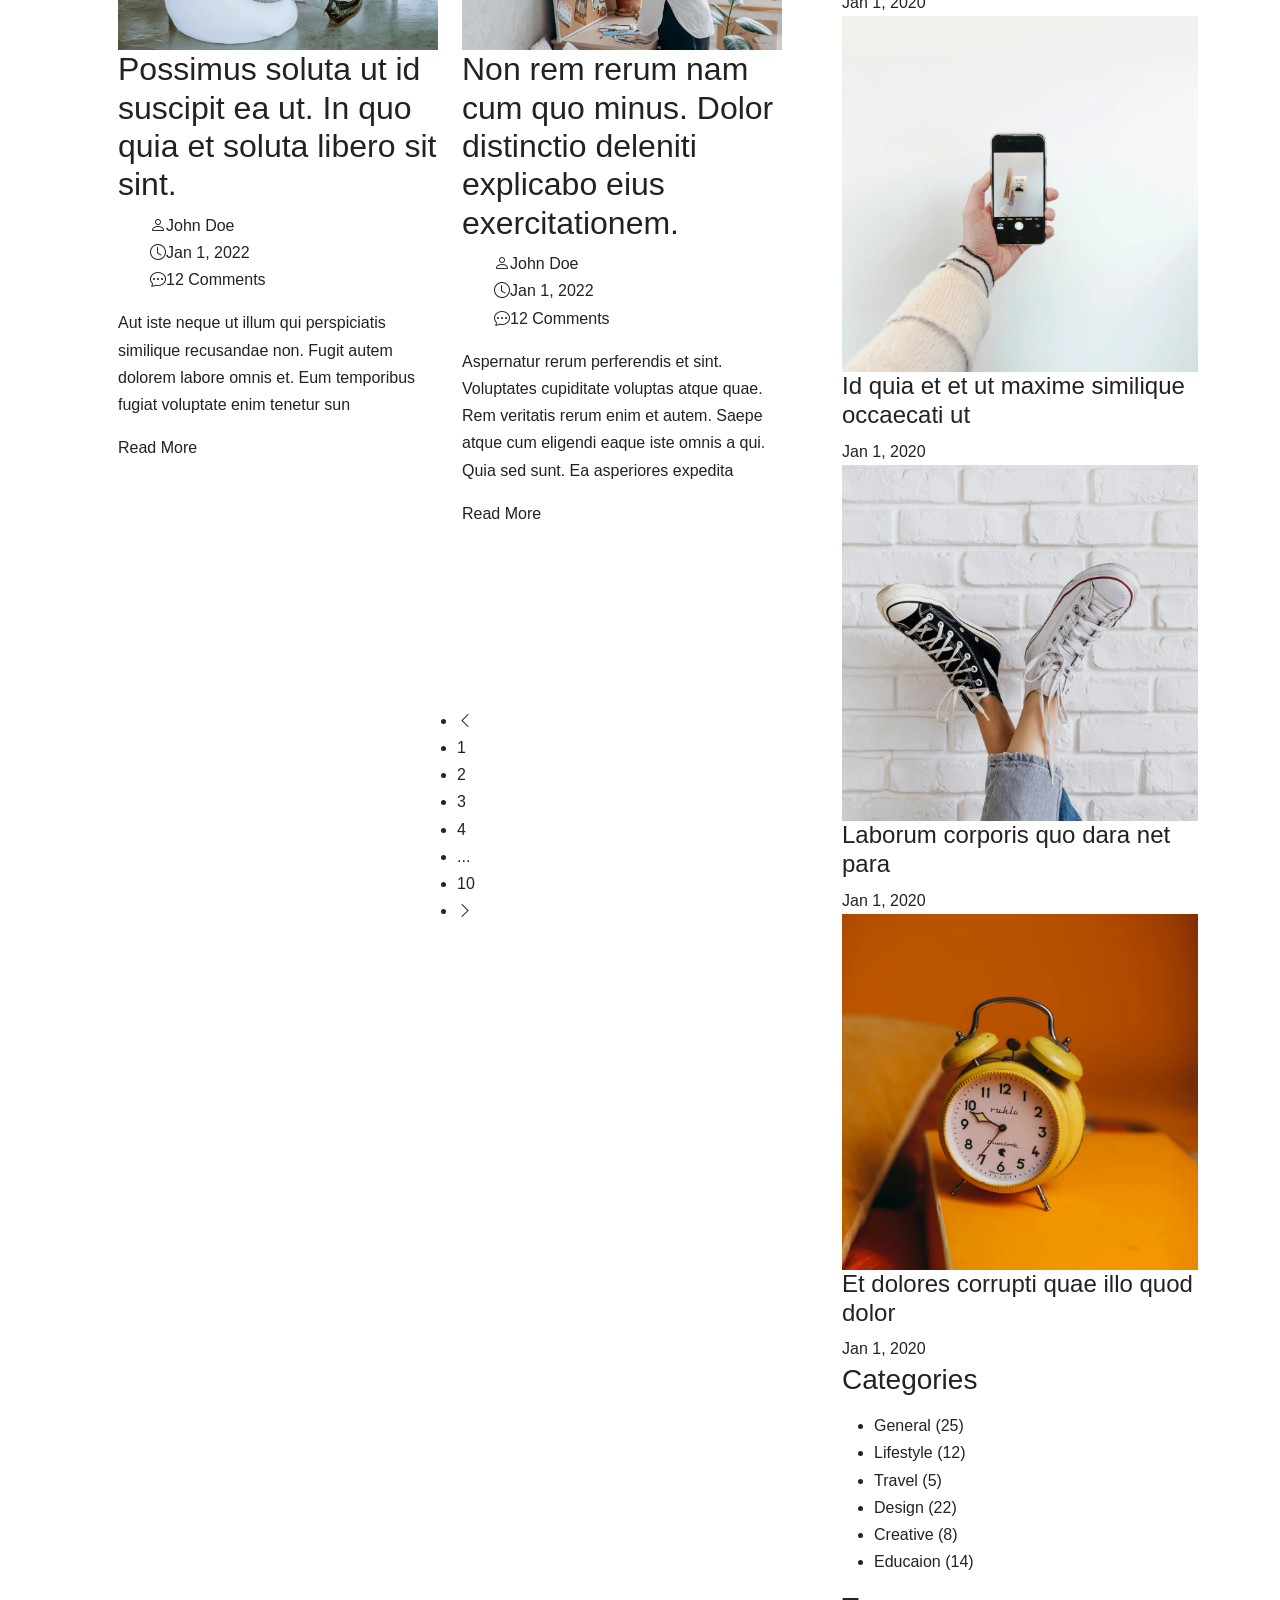
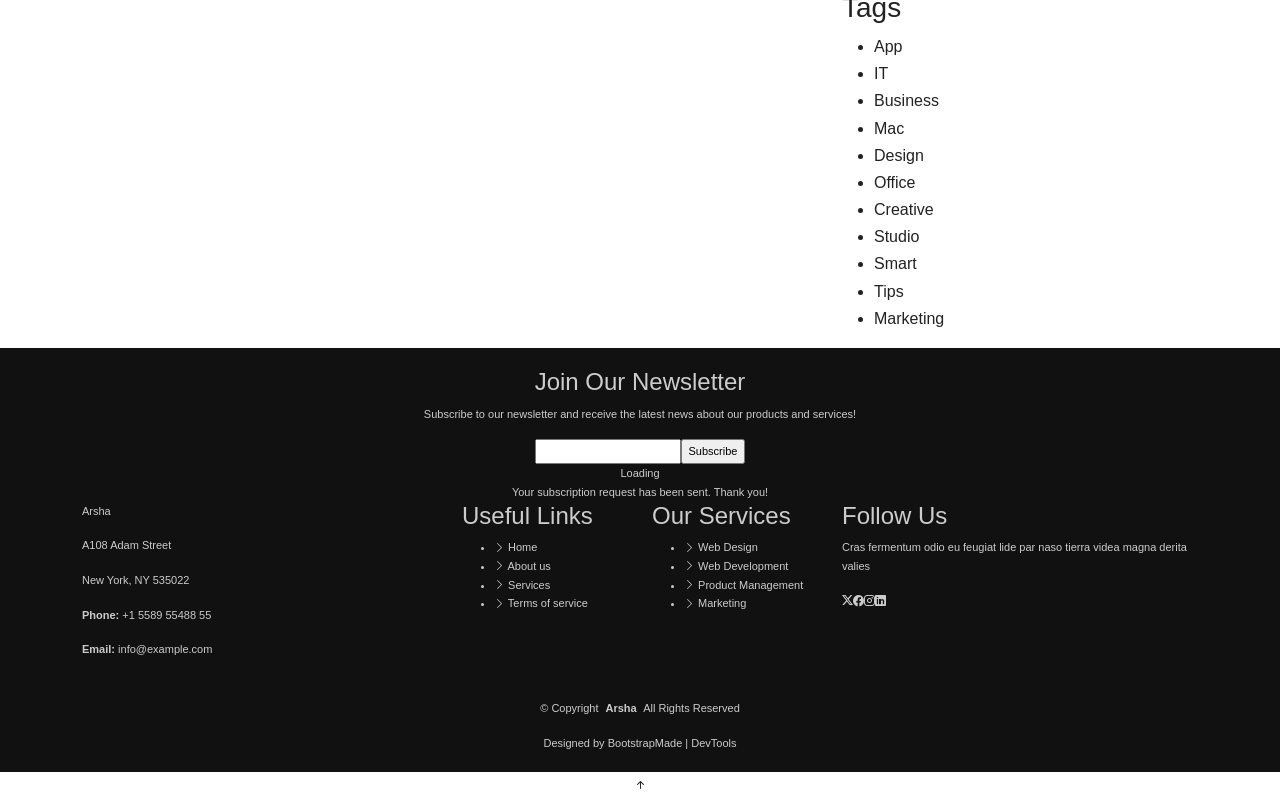
<file: blog.html>
<!DOCTYPE html>
<html lang="en">

<head>
  <meta charset="utf-8">
  <meta content="width=device-width, initial-scale=1.0" name="viewport">
  <title>Blog - Arsha Bootstrap Template</title>
  <meta name="description" content="">
  <meta name="keywords" content="">

  
  <link href="assets/img/favicon.png" rel="icon">
  <link href="assets/img/apple-touch-icon.png" rel="apple-touch-icon">

  
  <link href="https://fonts.googleapis.com" rel="preconnect">
  <link href="https://fonts.gstatic.com" rel="preconnect" crossorigin>
  <link href="https://fonts.googleapis.com/css2?family=Open+Sans:ital,wght@0,300;0,400;0,500;0,600;0,700;0,800;1,300;1,400;1,500;1,600;1,700;1,800&family=Poppins:ital,wght@0,100;0,200;0,300;0,400;0,500;0,600;0,700;0,800;0,900;1,100;1,200;1,300;1,400;1,500;1,600;1,700;1,800;1,900&family=Jost:ital,wght@0,100;0,200;0,300;0,400;0,500;0,600;0,700;0,800;0,900;1,100;1,200;1,300;1,400;1,500;1,600;1,700;1,800;1,900&display=swap" rel="stylesheet">

  
  <link href="assets/vendor/bootstrap/css/bootstrap.min.css" rel="stylesheet">
  <link href="assets/vendor/bootstrap-icons/bootstrap-icons.css" rel="stylesheet">
  <link href="assets/vendor/aos/aos.css" rel="stylesheet">
  <link href="assets/vendor/glightbox/css/glightbox.min.css" rel="stylesheet">
  <link href="assets/vendor/swiper/swiper-bundle.min.css" rel="stylesheet">

  
  <link href="assets/css/main.css" rel="stylesheet">

  
</head>

<body class="blog-page">

  <header id="header" class="header d-flex align-items-center sticky-top">
    <div class="container-fluid container-xl position-relative d-flex align-items-center">

      <a href="index.html" class="logo d-flex align-items-center me-auto">
        
        
        <h1 class="sitename">Arsha</h1>
      </a>

      <nav id="navmenu" class="navmenu">
        <ul>
          <li><a href="#hero">Home</a></li>
          <li><a href="#about">About</a></li>
          <li><a href="#services">Services</a></li>
          <li><a href="#portfolio">Portfolio</a></li>
          <li><a href="#team">Team</a></li>
          <li><a href="#pricing">Pricing</a></li>
          <li><a href="blog.html" class="active">Blog</a></li>
          <li class="dropdown"><a href="#"><span>Dropdown</span> <i class="bi bi-chevron-down toggle-dropdown"></i></a>
            <ul>
              <li><a href="#">Dropdown 1</a></li>
              <li class="dropdown"><a href="#"><span>Deep Dropdown</span> <i class="bi bi-chevron-down toggle-dropdown"></i></a>
                <ul>
                  <li><a href="#">Deep Dropdown 1</a></li>
                  <li><a href="#">Deep Dropdown 2</a></li>
                  <li><a href="#">Deep Dropdown 3</a></li>
                  <li><a href="#">Deep Dropdown 4</a></li>
                  <li><a href="#">Deep Dropdown 5</a></li>
                </ul>
              </li>
              <li><a href="#">Dropdown 2</a></li>
              <li><a href="#">Dropdown 3</a></li>
              <li><a href="#">Dropdown 4</a></li>
            </ul>
          </li>
          <li><a href="#contact">Contact</a></li>
        </ul>
        <i class="mobile-nav-toggle d-xl-none bi bi-list"></i>
      </nav>

      <a class="btn-getstarted" href="#about">Get Started</a>

    </div>
  </header>

  <main class="main">

    
    <div class="page-title" data-aos="fade">
      <div class="container">
        <nav class="breadcrumbs">
          <ol>
            <li><a href="index.html">Home</a></li>
            <li class="current">Blog</li>
          </ol>
        </nav>
        <h1>Blog</h1>
      </div>
    </div>

    <div class="container">
      <div class="row">

        <div class="col-lg-8">

          
          <section id="blog-posts" class="blog-posts section">

            <div class="container" data-aos="fade-up" data-aos-delay="100">

              <div class="row gy-4">

                <div class="col-lg-6">
                  <article>

                    <div class="post-img">
                      <img src="assets/img/blog/blog-post-1.webp" alt="" class="img-fluid">
                    </div>

                    <h2 class="title">
                      <a href="blog-details.html">Dolorum optio tempore voluptas dignissimos cumque fuga qui quibusdam quia</a>
                    </h2>

                    <div class="meta-top">
                      <ul>
                        <li class="d-flex align-items-center"><i class="bi bi-person"></i> <a href="blog-details.html">John Doe</a></li>
                        <li class="d-flex align-items-center"><i class="bi bi-clock"></i> <a href="blog-details.html"><time datetime="2022-01-01">Jan 1, 2022</time></a></li>
                        <li class="d-flex align-items-center"><i class="bi bi-chat-dots"></i> <a href="blog-details.html">12 Comments</a></li>
                      </ul>
                    </div>

                    <div class="content">
                      <p>
                        Similique neque nam consequuntur ad non maxime aliquam quas. Quibusdam animi praesentium. Aliquam et laboriosam eius aut nostrum quidem aliquid dicta..
                      </p>

                      <div class="read-more">
                        <a href="blog-details.html">Read More</a>
                      </div>
                    </div>

                  </article>
                </div>

                <div class="col-lg-6">

                  <article>

                    <div class="post-img">
                      <img src="assets/img/blog/blog-post-2.webp" alt="" class="img-fluid">
                    </div>

                    <h2 class="title">
                      <a href="blog-details.html">Nisi magni odit consequatur autem nulla dolorem</a>
                    </h2>

                    <div class="meta-top">
                      <ul>
                        <li class="d-flex align-items-center"><i class="bi bi-person"></i> <a href="blog-details.html">John Doe</a></li>
                        <li class="d-flex align-items-center"><i class="bi bi-clock"></i> <a href="blog-details.html"><time datetime="2022-01-01">Jan 1, 2022</time></a></li>
                        <li class="d-flex align-items-center"><i class="bi bi-chat-dots"></i> <a href="blog-details.html">12 Comments</a></li>
                      </ul>
                    </div>

                    <div class="content">
                      <p>
                        Incidunt voluptate sit temporibus aperiam. Quia vitae aut sint ullam quis illum voluptatum et. Quo libero rerum voluptatem pariatur nam.
                        Ad impedit qui officiis est</p>
                      <div class="read-more">
                        <a href="blog-details.html">Read More</a>
                      </div>
                    </div>

                  </article>

                </div>

                <div class="col-lg-6">

                  <article>

                    <div class="post-img">
                      <img src="assets/img/blog/blog-post-3.webp" alt="" class="img-fluid">
                    </div>

                    <h2 class="title">
                      <a href="blog-details.html">Possimus soluta ut id suscipit ea ut. In quo quia et soluta libero sit sint.</a>
                    </h2>

                    <div class="meta-top">
                      <ul>
                        <li class="d-flex align-items-center"><i class="bi bi-person"></i> <a href="blog-details.html">John Doe</a></li>
                        <li class="d-flex align-items-center"><i class="bi bi-clock"></i> <a href="blog-details.html"><time datetime="2022-01-01">Jan 1, 2022</time></a></li>
                        <li class="d-flex align-items-center"><i class="bi bi-chat-dots"></i> <a href="blog-details.html">12 Comments</a></li>
                      </ul>
                    </div>

                    <div class="content">
                      <p>
                        Aut iste neque ut illum qui perspiciatis similique recusandae non. Fugit autem dolorem labore omnis et. Eum temporibus fugiat voluptate enim tenetur sun</p>
                      <div class="read-more">
                        <a href="blog-details.html">Read More</a>
                      </div>
                    </div>

                  </article>

                </div>

                <div class="col-lg-6">

                  <article>

                    <div class="post-img">
                      <img src="assets/img/blog/blog-post-4.webp" alt="" class="img-fluid">
                    </div>

                    <h2 class="title">
                      <a href="blog-details.html">Non rem rerum nam cum quo minus. Dolor distinctio deleniti explicabo eius exercitationem.</a>
                    </h2>

                    <div class="meta-top">
                      <ul>
                        <li class="d-flex align-items-center"><i class="bi bi-person"></i> <a href="blog-details.html">John Doe</a></li>
                        <li class="d-flex align-items-center"><i class="bi bi-clock"></i> <a href="blog-details.html"><time datetime="2022-01-01">Jan 1, 2022</time></a></li>
                        <li class="d-flex align-items-center"><i class="bi bi-chat-dots"></i> <a href="blog-details.html">12 Comments</a></li>
                      </ul>
                    </div>

                    <div class="content">
                      <p>
                        Aspernatur rerum perferendis et sint. Voluptates cupiditate voluptas atque quae. Rem veritatis rerum enim et autem. Saepe atque cum eligendi eaque iste omnis a qui.
                        Quia sed sunt. Ea asperiores expedita <br></p>
                      <div class="read-more">
                        <a href="blog-details.html">Read More</a>
                      </div>
                    </div>

                  </article>

                </div>

              </div>

            </div>

          </section>

          
          <section id="pagination-2" class="pagination-2 section">

            <div class="container">
              <div class="d-flex justify-content-center">
                <ul>
                  <li><a href="#"><i class="bi bi-chevron-left"></i></a></li>
                  <li><a href="#">1</a></li>
                  <li><a href="#" class="active">2</a></li>
                  <li><a href="#">3</a></li>
                  <li><a href="#">4</a></li>
                  <li>...</li>
                  <li><a href="#">10</a></li>
                  <li><a href="#"><i class="bi bi-chevron-right"></i></a></li>
                </ul>
              </div>
            </div>

          </section>

        </div>

        <div class="col-lg-4 sidebar">

          <div class="widgets-container" data-aos="fade-up" data-aos-delay="200">

            
            <div class="search-widget widget-item">

              <h3 class="widget-title">Search</h3>
              <form action="">
                <input type="text">
                <button type="submit" title="Search"><i class="bi bi-search"></i></button>
              </form>

            </div>

            
            <div class="recent-posts-widget widget-item">

              <h3 class="widget-title">Recent Posts</h3>

              <div class="post-item">
                <img src="assets/img/blog/blog-post-square-1.webp" alt="" class="flex-shrink-0">
                <div>
                  <h4><a href="blog-details.html">Nihil blanditiis at in nihil autem</a></h4>
                  <time datetime="2020-01-01">Jan 1, 2020</time>
                </div>
              </div>

              <div class="post-item">
                <img src="assets/img/blog/blog-post-square-2.webp" alt="" class="flex-shrink-0">
                <div>
                  <h4><a href="blog-details.html">Quidem autem et impedit</a></h4>
                  <time datetime="2020-01-01">Jan 1, 2020</time>
                </div>
              </div>

              <div class="post-item">
                <img src="assets/img/blog/blog-post-square-3.webp" alt="" class="flex-shrink-0">
                <div>
                  <h4><a href="blog-details.html">Id quia et et ut maxime similique occaecati ut</a></h4>
                  <time datetime="2020-01-01">Jan 1, 2020</time>
                </div>
              </div>

              <div class="post-item">
                <img src="assets/img/blog/blog-post-square-4.webp" alt="" class="flex-shrink-0">
                <div>
                  <h4><a href="blog-details.html">Laborum corporis quo dara net para</a></h4>
                  <time datetime="2020-01-01">Jan 1, 2020</time>
                </div>
              </div>

              <div class="post-item">
                <img src="assets/img/blog/blog-post-square-5.webp" alt="" class="flex-shrink-0">
                <div>
                  <h4><a href="blog-details.html">Et dolores corrupti quae illo quod dolor</a></h4>
                  <time datetime="2020-01-01">Jan 1, 2020</time>
                </div>
              </div>

            </div>

            
            <div class="categories-widget widget-item">

              <h3 class="widget-title">Categories</h3>
              <ul class="mt-3">
                <li><a href="#">General <span>(25)</span></a></li>
                <li><a href="#">Lifestyle <span>(12)</span></a></li>
                <li><a href="#">Travel <span>(5)</span></a></li>
                <li><a href="#">Design <span>(22)</span></a></li>
                <li><a href="#">Creative <span>(8)</span></a></li>
                <li><a href="#">Educaion <span>(14)</span></a></li>
              </ul>

            </div>

            
            <div class="tags-widget widget-item">

              <h3 class="widget-title">Tags</h3>
              <ul>
                <li><a href="#">App</a></li>
                <li><a href="#">IT</a></li>
                <li><a href="#">Business</a></li>
                <li><a href="#">Mac</a></li>
                <li><a href="#">Design</a></li>
                <li><a href="#">Office</a></li>
                <li><a href="#">Creative</a></li>
                <li><a href="#">Studio</a></li>
                <li><a href="#">Smart</a></li>
                <li><a href="#">Tips</a></li>
                <li><a href="#">Marketing</a></li>
              </ul>

            </div>

          </div>

        </div>

      </div>
    </div>

  </main>

  <footer id="footer" class="footer">

    <div class="footer-newsletter">
      <div class="container">
        <div class="row justify-content-center text-center">
          <div class="col-lg-6">
            <h4>Join Our Newsletter</h4>
            <p>Subscribe to our newsletter and receive the latest news about our products and services!</p>
            <form action="forms/newsletter.php" method="post" class="php-email-form">
              <div class="newsletter-form"><input type="email" name="email"><input type="submit" value="Subscribe"></div>
              <div class="loading">Loading</div>
              <div class="error-message"></div>
              <div class="sent-message">Your subscription request has been sent. Thank you!</div>
            </form>
          </div>
        </div>
      </div>
    </div>

    <div class="container footer-top">
      <div class="row gy-4">
        <div class="col-lg-4 col-md-6 footer-about">
          <a href="index.html" class="d-flex align-items-center">
            <span class="sitename">Arsha</span>
          </a>
          <div class="footer-contact pt-3">
            <p>A108 Adam Street</p>
            <p>New York, NY 535022</p>
            <p class="mt-3"><strong>Phone:</strong> <span>+1 5589 55488 55</span></p>
            <p><strong>Email:</strong> <span>info@example.com</span></p>
          </div>
        </div>

        <div class="col-lg-2 col-md-3 footer-links">
          <h4>Useful Links</h4>
          <ul>
            <li><i class="bi bi-chevron-right"></i> <a href="#">Home</a></li>
            <li><i class="bi bi-chevron-right"></i> <a href="#">About us</a></li>
            <li><i class="bi bi-chevron-right"></i> <a href="#">Services</a></li>
            <li><i class="bi bi-chevron-right"></i> <a href="#">Terms of service</a></li>
          </ul>
        </div>

        <div class="col-lg-2 col-md-3 footer-links">
          <h4>Our Services</h4>
          <ul>
            <li><i class="bi bi-chevron-right"></i> <a href="#">Web Design</a></li>
            <li><i class="bi bi-chevron-right"></i> <a href="#">Web Development</a></li>
            <li><i class="bi bi-chevron-right"></i> <a href="#">Product Management</a></li>
            <li><i class="bi bi-chevron-right"></i> <a href="#">Marketing</a></li>
          </ul>
        </div>

        <div class="col-lg-4 col-md-12">
          <h4>Follow Us</h4>
          <p>Cras fermentum odio eu feugiat lide par naso tierra videa magna derita valies</p>
          <div class="social-links d-flex">
            <a href=""><i class="bi bi-twitter-x"></i></a>
            <a href=""><i class="bi bi-facebook"></i></a>
            <a href=""><i class="bi bi-instagram"></i></a>
            <a href=""><i class="bi bi-linkedin"></i></a>
          </div>
        </div>

      </div>
    </div>

    <div class="container copyright text-center mt-4">
      <p>© <span>Copyright</span> <strong class="px-1 sitename">Arsha</strong> <span>All Rights Reserved</span></p>
      <div class="credits">
        
        
        
        
        Designed by <a href="https://bootstrapmade.com/">BootstrapMade</a> | <a href="https://bootstrapmade.com/tools/">DevTools</a>
      </div>
    </div>

  </footer>

  
  <a href="#" id="scroll-top" class="scroll-top d-flex align-items-center justify-content-center"><i class="bi bi-arrow-up-short"></i></a>

  
  <div id="preloader"></div>

  
  <script src="assets/vendor/bootstrap/js/bootstrap.bundle.min.js"></script>
  <script src="assets/vendor/php-email-form/validate.js"></script>
  <script src="assets/vendor/aos/aos.js"></script>
  <script src="assets/vendor/glightbox/js/glightbox.min.js"></script>
  <script src="assets/vendor/swiper/swiper-bundle.min.js"></script>
  <script src="assets/vendor/waypoints/noframework.waypoints.js"></script>
  <script src="assets/vendor/imagesloaded/imagesloaded.pkgd.min.js"></script>
  <script src="assets/vendor/isotope-layout/isotope.pkgd.min.js"></script>

  
  <script src="assets/js/main.js"></script>

</body>

</html>
</file>
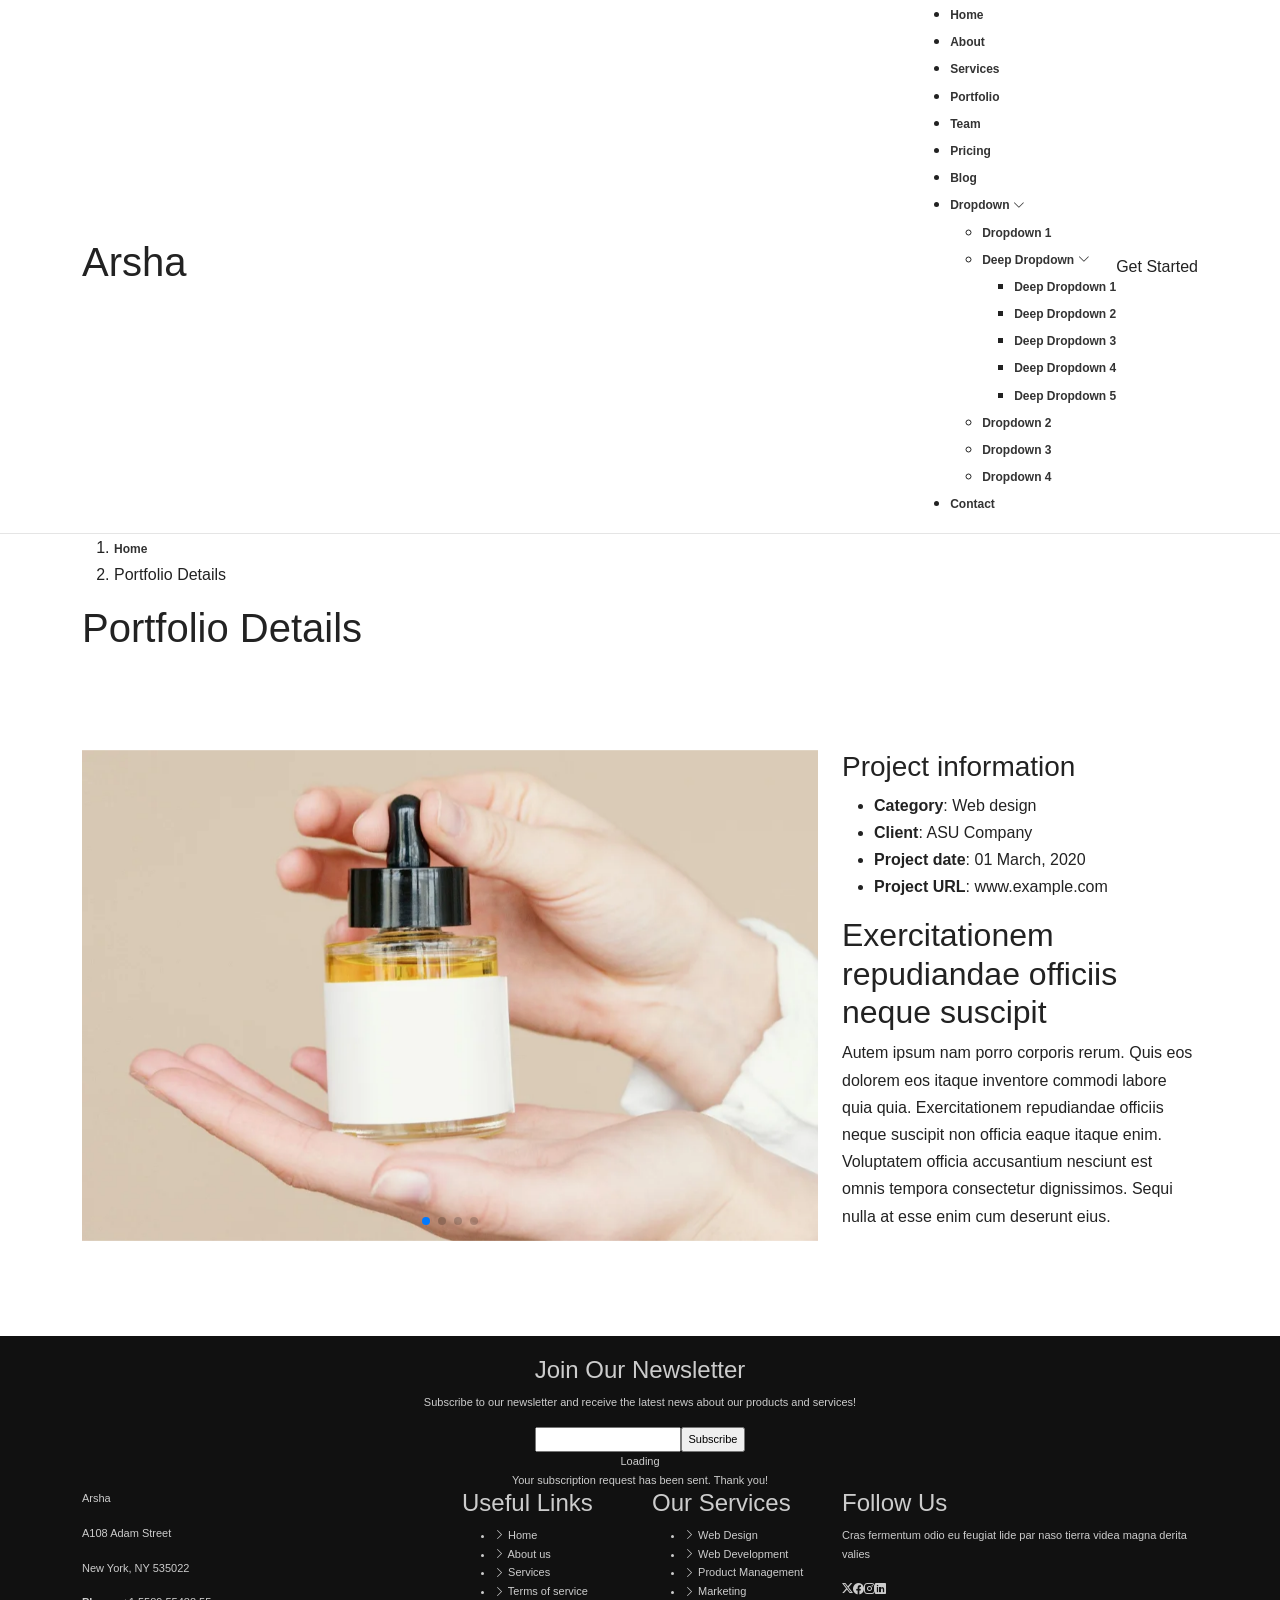
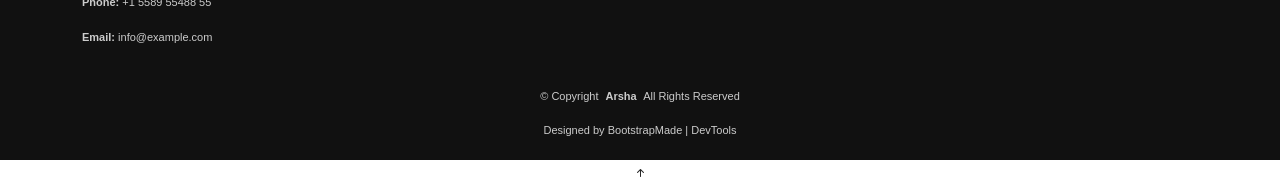
<file: portfolio-details.html>
<!DOCTYPE html>
<html lang="en">

<head>
  <meta charset="utf-8">
  <meta content="width=device-width, initial-scale=1.0" name="viewport">
  <title>Portfolio Details - Arsha Bootstrap Template</title>
  <meta name="description" content="">
  <meta name="keywords" content="">

  
  <link href="assets/img/favicon.png" rel="icon">
  <link href="assets/img/apple-touch-icon.png" rel="apple-touch-icon">

  
  <link href="https://fonts.googleapis.com" rel="preconnect">
  <link href="https://fonts.gstatic.com" rel="preconnect" crossorigin>
  <link href="https://fonts.googleapis.com/css2?family=Open+Sans:ital,wght@0,300;0,400;0,500;0,600;0,700;0,800;1,300;1,400;1,500;1,600;1,700;1,800&family=Poppins:ital,wght@0,100;0,200;0,300;0,400;0,500;0,600;0,700;0,800;0,900;1,100;1,200;1,300;1,400;1,500;1,600;1,700;1,800;1,900&family=Jost:ital,wght@0,100;0,200;0,300;0,400;0,500;0,600;0,700;0,800;0,900;1,100;1,200;1,300;1,400;1,500;1,600;1,700;1,800;1,900&display=swap" rel="stylesheet">

  
  <link href="assets/vendor/bootstrap/css/bootstrap.min.css" rel="stylesheet">
  <link href="assets/vendor/bootstrap-icons/bootstrap-icons.css" rel="stylesheet">
  <link href="assets/vendor/aos/aos.css" rel="stylesheet">
  <link href="assets/vendor/glightbox/css/glightbox.min.css" rel="stylesheet">
  <link href="assets/vendor/swiper/swiper-bundle.min.css" rel="stylesheet">

  
  <link href="assets/css/main.css" rel="stylesheet">

  
</head>

<body class="portfolio-details-page">

  <header id="header" class="header d-flex align-items-center sticky-top">
    <div class="container-fluid container-xl position-relative d-flex align-items-center">

      <a href="index.html" class="logo d-flex align-items-center me-auto">
        
        
        <h1 class="sitename">Arsha</h1>
      </a>

      <nav id="navmenu" class="navmenu">
        <ul>
          <li><a href="#hero">Home</a></li>
          <li><a href="#about">About</a></li>
          <li><a href="#services">Services</a></li>
          <li><a href="#portfolio">Portfolio</a></li>
          <li><a href="#team">Team</a></li>
          <li><a href="#pricing">Pricing</a></li>
          <li><a href="blog.html">Blog</a></li>
          <li class="dropdown"><a href="#"><span>Dropdown</span> <i class="bi bi-chevron-down toggle-dropdown"></i></a>
            <ul>
              <li><a href="#">Dropdown 1</a></li>
              <li class="dropdown"><a href="#"><span>Deep Dropdown</span> <i class="bi bi-chevron-down toggle-dropdown"></i></a>
                <ul>
                  <li><a href="#">Deep Dropdown 1</a></li>
                  <li><a href="#">Deep Dropdown 2</a></li>
                  <li><a href="#">Deep Dropdown 3</a></li>
                  <li><a href="#">Deep Dropdown 4</a></li>
                  <li><a href="#">Deep Dropdown 5</a></li>
                </ul>
              </li>
              <li><a href="#">Dropdown 2</a></li>
              <li><a href="#">Dropdown 3</a></li>
              <li><a href="#">Dropdown 4</a></li>
            </ul>
          </li>
          <li><a href="#contact">Contact</a></li>
        </ul>
        <i class="mobile-nav-toggle d-xl-none bi bi-list"></i>
      </nav>

      <a class="btn-getstarted" href="#about">Get Started</a>

    </div>
  </header>

  <main class="main">

    
    <div class="page-title" data-aos="fade">
      <div class="container">
        <nav class="breadcrumbs">
          <ol>
            <li><a href="index.html">Home</a></li>
            <li class="current">Portfolio Details</li>
          </ol>
        </nav>
        <h1>Portfolio Details</h1>
      </div>
    </div>

    
    <section id="portfolio-details" class="portfolio-details section">

      <div class="container" data-aos="fade-up" data-aos-delay="100">

        <div class="row gy-4">

          <div class="col-lg-8">
            <div class="portfolio-details-slider swiper init-swiper">

              <script type="application/json" class="swiper-config">
                {
                  "loop": true,
                  "speed": 600,
                  "autoplay": {
                    "delay": 5000
                  },
                  "slidesPerView": "auto",
                  "pagination": {
                    "el": ".swiper-pagination",
                    "type": "bullets",
                    "clickable": true
                  }
                }
              </script>

              <div class="swiper-wrapper align-items-center">

                <div class="swiper-slide">
                  <img src="assets/img/portfolio/portfolio-1.webp" alt="">
                </div>

                <div class="swiper-slide">
                  <img src="assets/img/portfolio/portfolio-10.webp" alt="">
                </div>

                <div class="swiper-slide">
                  <img src="assets/img/portfolio/portfolio-7.webp" alt="">
                </div>

                <div class="swiper-slide">
                  <img src="assets/img/portfolio/portfolio-4.webp" alt="">
                </div>

              </div>
              <div class="swiper-pagination"></div>
            </div>
          </div>

          <div class="col-lg-4">
            <div class="portfolio-info" data-aos="fade-up" data-aos-delay="200">
              <h3>Project information</h3>
              <ul>
                <li><strong>Category</strong>: Web design</li>
                <li><strong>Client</strong>: ASU Company</li>
                <li><strong>Project date</strong>: 01 March, 2020</li>
                <li><strong>Project URL</strong>: <a href="#">www.example.com</a></li>
              </ul>
            </div>
            <div class="portfolio-description" data-aos="fade-up" data-aos-delay="300">
              <h2>Exercitationem repudiandae officiis neque suscipit</h2>
              <p>
                Autem ipsum nam porro corporis rerum. Quis eos dolorem eos itaque inventore commodi labore quia quia. Exercitationem repudiandae officiis neque suscipit non officia eaque itaque enim. Voluptatem officia accusantium nesciunt est omnis tempora consectetur dignissimos. Sequi nulla at esse enim cum deserunt eius.
              </p>
            </div>
          </div>

        </div>

      </div>

    </section>

  </main>

  <footer id="footer" class="footer">

    <div class="footer-newsletter">
      <div class="container">
        <div class="row justify-content-center text-center">
          <div class="col-lg-6">
            <h4>Join Our Newsletter</h4>
            <p>Subscribe to our newsletter and receive the latest news about our products and services!</p>
            <form action="forms/newsletter.php" method="post" class="php-email-form">
              <div class="newsletter-form"><input type="email" name="email"><input type="submit" value="Subscribe"></div>
              <div class="loading">Loading</div>
              <div class="error-message"></div>
              <div class="sent-message">Your subscription request has been sent. Thank you!</div>
            </form>
          </div>
        </div>
      </div>
    </div>

    <div class="container footer-top">
      <div class="row gy-4">
        <div class="col-lg-4 col-md-6 footer-about">
          <a href="index.html" class="d-flex align-items-center">
            <span class="sitename">Arsha</span>
          </a>
          <div class="footer-contact pt-3">
            <p>A108 Adam Street</p>
            <p>New York, NY 535022</p>
            <p class="mt-3"><strong>Phone:</strong> <span>+1 5589 55488 55</span></p>
            <p><strong>Email:</strong> <span>info@example.com</span></p>
          </div>
        </div>

        <div class="col-lg-2 col-md-3 footer-links">
          <h4>Useful Links</h4>
          <ul>
            <li><i class="bi bi-chevron-right"></i> <a href="#">Home</a></li>
            <li><i class="bi bi-chevron-right"></i> <a href="#">About us</a></li>
            <li><i class="bi bi-chevron-right"></i> <a href="#">Services</a></li>
            <li><i class="bi bi-chevron-right"></i> <a href="#">Terms of service</a></li>
          </ul>
        </div>

        <div class="col-lg-2 col-md-3 footer-links">
          <h4>Our Services</h4>
          <ul>
            <li><i class="bi bi-chevron-right"></i> <a href="#">Web Design</a></li>
            <li><i class="bi bi-chevron-right"></i> <a href="#">Web Development</a></li>
            <li><i class="bi bi-chevron-right"></i> <a href="#">Product Management</a></li>
            <li><i class="bi bi-chevron-right"></i> <a href="#">Marketing</a></li>
          </ul>
        </div>

        <div class="col-lg-4 col-md-12">
          <h4>Follow Us</h4>
          <p>Cras fermentum odio eu feugiat lide par naso tierra videa magna derita valies</p>
          <div class="social-links d-flex">
            <a href=""><i class="bi bi-twitter-x"></i></a>
            <a href=""><i class="bi bi-facebook"></i></a>
            <a href=""><i class="bi bi-instagram"></i></a>
            <a href=""><i class="bi bi-linkedin"></i></a>
          </div>
        </div>

      </div>
    </div>

    <div class="container copyright text-center mt-4">
      <p>© <span>Copyright</span> <strong class="px-1 sitename">Arsha</strong> <span>All Rights Reserved</span></p>
      <div class="credits">
        
        
        
        
        Designed by <a href="https://bootstrapmade.com/">BootstrapMade</a> | <a href="https://bootstrapmade.com/tools/">DevTools</a>
      </div>
    </div>

  </footer>

  
  <a href="#" id="scroll-top" class="scroll-top d-flex align-items-center justify-content-center"><i class="bi bi-arrow-up-short"></i></a>

  
  <div id="preloader"></div>

  
  <script src="assets/vendor/bootstrap/js/bootstrap.bundle.min.js"></script>
  <script src="assets/vendor/php-email-form/validate.js"></script>
  <script src="assets/vendor/aos/aos.js"></script>
  <script src="assets/vendor/glightbox/js/glightbox.min.js"></script>
  <script src="assets/vendor/swiper/swiper-bundle.min.js"></script>
  <script src="assets/vendor/waypoints/noframework.waypoints.js"></script>
  <script src="assets/vendor/imagesloaded/imagesloaded.pkgd.min.js"></script>
  <script src="assets/vendor/isotope-layout/isotope.pkgd.min.js"></script>

  
  <script src="assets/js/main.js"></script>

</body>

</html>
</file>
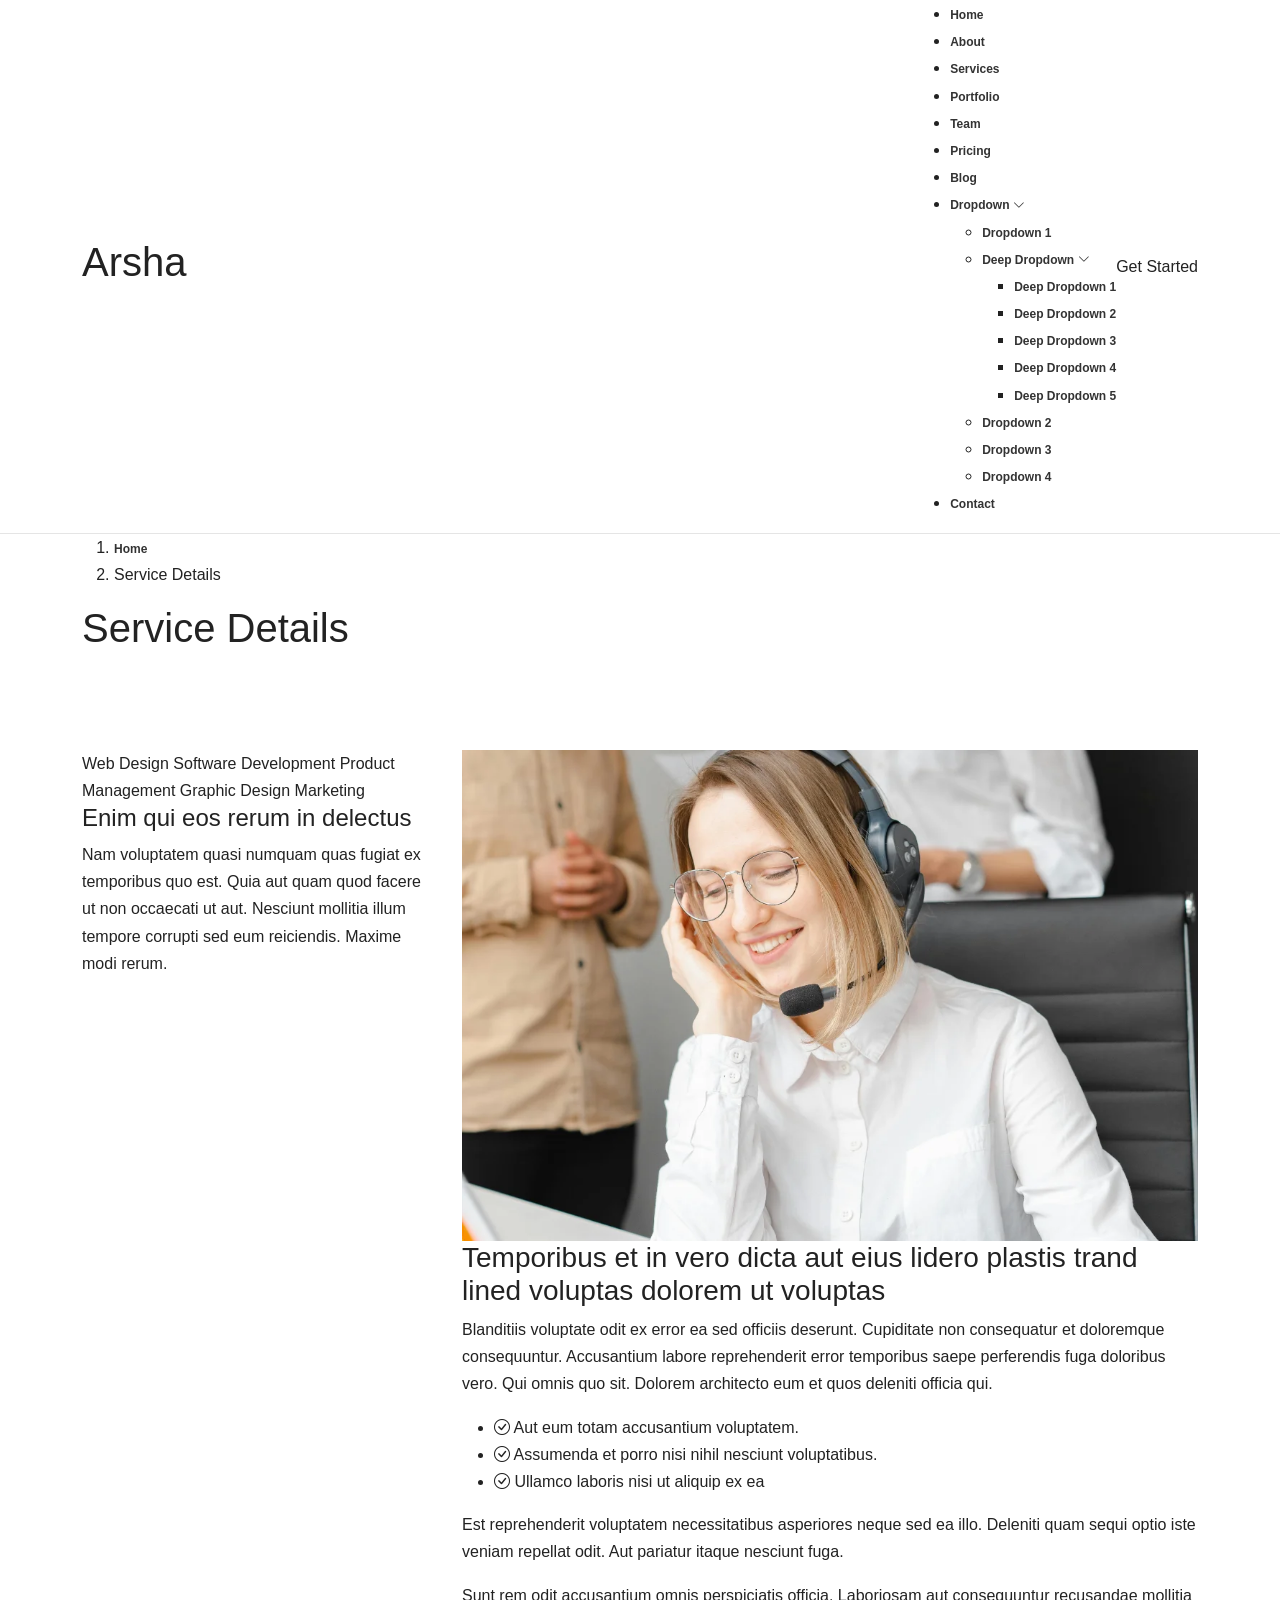
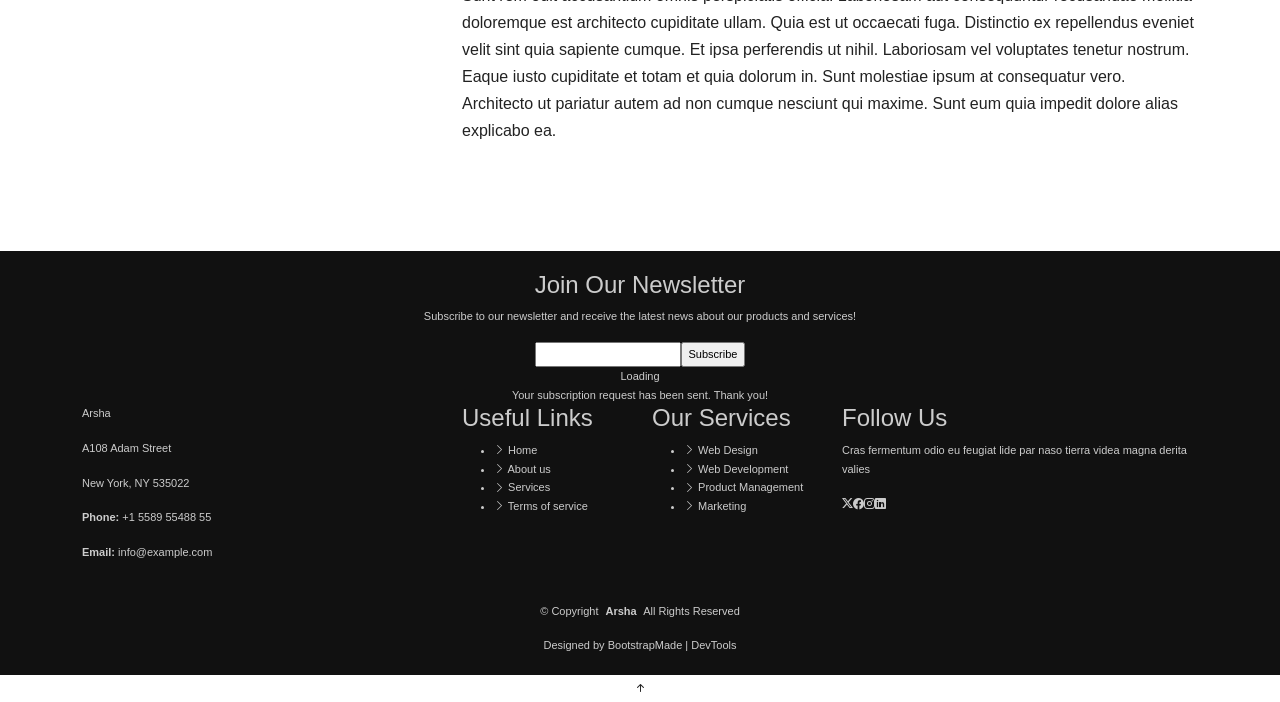
<file: service-details.html>
<!DOCTYPE html>
<html lang="en">

<head>
  <meta charset="utf-8">
  <meta content="width=device-width, initial-scale=1.0" name="viewport">
  <title>Service Details - Arsha Bootstrap Template</title>
  <meta name="description" content="">
  <meta name="keywords" content="">

  
  <link href="assets/img/favicon.png" rel="icon">
  <link href="assets/img/apple-touch-icon.png" rel="apple-touch-icon">

  
  <link href="https://fonts.googleapis.com" rel="preconnect">
  <link href="https://fonts.gstatic.com" rel="preconnect" crossorigin>
  <link href="https://fonts.googleapis.com/css2?family=Open+Sans:ital,wght@0,300;0,400;0,500;0,600;0,700;0,800;1,300;1,400;1,500;1,600;1,700;1,800&family=Poppins:ital,wght@0,100;0,200;0,300;0,400;0,500;0,600;0,700;0,800;0,900;1,100;1,200;1,300;1,400;1,500;1,600;1,700;1,800;1,900&family=Jost:ital,wght@0,100;0,200;0,300;0,400;0,500;0,600;0,700;0,800;0,900;1,100;1,200;1,300;1,400;1,500;1,600;1,700;1,800;1,900&display=swap" rel="stylesheet">

  
  <link href="assets/vendor/bootstrap/css/bootstrap.min.css" rel="stylesheet">
  <link href="assets/vendor/bootstrap-icons/bootstrap-icons.css" rel="stylesheet">
  <link href="assets/vendor/aos/aos.css" rel="stylesheet">
  <link href="assets/vendor/glightbox/css/glightbox.min.css" rel="stylesheet">
  <link href="assets/vendor/swiper/swiper-bundle.min.css" rel="stylesheet">

  
  <link href="assets/css/main.css" rel="stylesheet">

  
</head>

<body class="service-details-page">

  <header id="header" class="header d-flex align-items-center sticky-top">
    <div class="container-fluid container-xl position-relative d-flex align-items-center">

      <a href="index.html" class="logo d-flex align-items-center me-auto">
        
        
        <h1 class="sitename">Arsha</h1>
      </a>

      <nav id="navmenu" class="navmenu">
        <ul>
          <li><a href="#hero">Home</a></li>
          <li><a href="#about">About</a></li>
          <li><a href="#services">Services</a></li>
          <li><a href="#portfolio">Portfolio</a></li>
          <li><a href="#team">Team</a></li>
          <li><a href="#pricing">Pricing</a></li>
          <li><a href="blog.html">Blog</a></li>
          <li class="dropdown"><a href="#"><span>Dropdown</span> <i class="bi bi-chevron-down toggle-dropdown"></i></a>
            <ul>
              <li><a href="#">Dropdown 1</a></li>
              <li class="dropdown"><a href="#"><span>Deep Dropdown</span> <i class="bi bi-chevron-down toggle-dropdown"></i></a>
                <ul>
                  <li><a href="#">Deep Dropdown 1</a></li>
                  <li><a href="#">Deep Dropdown 2</a></li>
                  <li><a href="#">Deep Dropdown 3</a></li>
                  <li><a href="#">Deep Dropdown 4</a></li>
                  <li><a href="#">Deep Dropdown 5</a></li>
                </ul>
              </li>
              <li><a href="#">Dropdown 2</a></li>
              <li><a href="#">Dropdown 3</a></li>
              <li><a href="#">Dropdown 4</a></li>
            </ul>
          </li>
          <li><a href="#contact">Contact</a></li>
        </ul>
        <i class="mobile-nav-toggle d-xl-none bi bi-list"></i>
      </nav>

      <a class="btn-getstarted" href="#about">Get Started</a>

    </div>
  </header>

  <main class="main">

    
    <div class="page-title" data-aos="fade">
      <div class="container">
        <nav class="breadcrumbs">
          <ol>
            <li><a href="index.html">Home</a></li>
            <li class="current">Service Details</li>
          </ol>
        </nav>
        <h1>Service Details</h1>
      </div>
    </div>

    
    <section id="service-details" class="service-details section">

      <div class="container">

        <div class="row gy-4">

          <div class="col-lg-4" data-aos="fade-up" data-aos-delay="100">
            <div class="services-list">
              <a href="#" class="active">Web Design</a>
              <a href="#">Software Development</a>
              <a href="#">Product Management</a>
              <a href="#">Graphic Design</a>
              <a href="#">Marketing</a>
            </div>

            <h4>Enim qui eos rerum in delectus</h4>
            <p>Nam voluptatem quasi numquam quas fugiat ex temporibus quo est. Quia aut quam quod facere ut non occaecati ut aut. Nesciunt mollitia illum tempore corrupti sed eum reiciendis. Maxime modi rerum.</p>
          </div>

          <div class="col-lg-8" data-aos="fade-up" data-aos-delay="200">
            <img src="assets/img/services/services-4.webp" alt="" class="img-fluid services-img">
            <h3>Temporibus et in vero dicta aut eius lidero plastis trand lined voluptas dolorem ut voluptas</h3>
            <p>
              Blanditiis voluptate odit ex error ea sed officiis deserunt. Cupiditate non consequatur et doloremque consequuntur. Accusantium labore reprehenderit error temporibus saepe perferendis fuga doloribus vero. Qui omnis quo sit. Dolorem architecto eum et quos deleniti officia qui.
            </p>
            <ul>
              <li><i class="bi bi-check-circle"></i> <span>Aut eum totam accusantium voluptatem.</span></li>
              <li><i class="bi bi-check-circle"></i> <span>Assumenda et porro nisi nihil nesciunt voluptatibus.</span></li>
              <li><i class="bi bi-check-circle"></i> <span>Ullamco laboris nisi ut aliquip ex ea</span></li>
            </ul>
            <p>
              Est reprehenderit voluptatem necessitatibus asperiores neque sed ea illo. Deleniti quam sequi optio iste veniam repellat odit. Aut pariatur itaque nesciunt fuga.
            </p>
            <p>
              Sunt rem odit accusantium omnis perspiciatis officia. Laboriosam aut consequuntur recusandae mollitia doloremque est architecto cupiditate ullam. Quia est ut occaecati fuga. Distinctio ex repellendus eveniet velit sint quia sapiente cumque. Et ipsa perferendis ut nihil. Laboriosam vel voluptates tenetur nostrum. Eaque iusto cupiditate et totam et quia dolorum in. Sunt molestiae ipsum at consequatur vero. Architecto ut pariatur autem ad non cumque nesciunt qui maxime. Sunt eum quia impedit dolore alias explicabo ea.
            </p>
          </div>

        </div>

      </div>

    </section>

  </main>

  <footer id="footer" class="footer">

    <div class="footer-newsletter">
      <div class="container">
        <div class="row justify-content-center text-center">
          <div class="col-lg-6">
            <h4>Join Our Newsletter</h4>
            <p>Subscribe to our newsletter and receive the latest news about our products and services!</p>
            <form action="forms/newsletter.php" method="post" class="php-email-form">
              <div class="newsletter-form"><input type="email" name="email"><input type="submit" value="Subscribe"></div>
              <div class="loading">Loading</div>
              <div class="error-message"></div>
              <div class="sent-message">Your subscription request has been sent. Thank you!</div>
            </form>
          </div>
        </div>
      </div>
    </div>

    <div class="container footer-top">
      <div class="row gy-4">
        <div class="col-lg-4 col-md-6 footer-about">
          <a href="index.html" class="d-flex align-items-center">
            <span class="sitename">Arsha</span>
          </a>
          <div class="footer-contact pt-3">
            <p>A108 Adam Street</p>
            <p>New York, NY 535022</p>
            <p class="mt-3"><strong>Phone:</strong> <span>+1 5589 55488 55</span></p>
            <p><strong>Email:</strong> <span>info@example.com</span></p>
          </div>
        </div>

        <div class="col-lg-2 col-md-3 footer-links">
          <h4>Useful Links</h4>
          <ul>
            <li><i class="bi bi-chevron-right"></i> <a href="#">Home</a></li>
            <li><i class="bi bi-chevron-right"></i> <a href="#">About us</a></li>
            <li><i class="bi bi-chevron-right"></i> <a href="#">Services</a></li>
            <li><i class="bi bi-chevron-right"></i> <a href="#">Terms of service</a></li>
          </ul>
        </div>

        <div class="col-lg-2 col-md-3 footer-links">
          <h4>Our Services</h4>
          <ul>
            <li><i class="bi bi-chevron-right"></i> <a href="#">Web Design</a></li>
            <li><i class="bi bi-chevron-right"></i> <a href="#">Web Development</a></li>
            <li><i class="bi bi-chevron-right"></i> <a href="#">Product Management</a></li>
            <li><i class="bi bi-chevron-right"></i> <a href="#">Marketing</a></li>
          </ul>
        </div>

        <div class="col-lg-4 col-md-12">
          <h4>Follow Us</h4>
          <p>Cras fermentum odio eu feugiat lide par naso tierra videa magna derita valies</p>
          <div class="social-links d-flex">
            <a href=""><i class="bi bi-twitter-x"></i></a>
            <a href=""><i class="bi bi-facebook"></i></a>
            <a href=""><i class="bi bi-instagram"></i></a>
            <a href=""><i class="bi bi-linkedin"></i></a>
          </div>
        </div>

      </div>
    </div>

    <div class="container copyright text-center mt-4">
      <p>© <span>Copyright</span> <strong class="px-1 sitename">Arsha</strong> <span>All Rights Reserved</span></p>
      <div class="credits">
        
        
        
        
        Designed by <a href="https://bootstrapmade.com/">BootstrapMade</a> | <a href="https://bootstrapmade.com/tools/">DevTools</a>
      </div>
    </div>

  </footer>

  
  <a href="#" id="scroll-top" class="scroll-top d-flex align-items-center justify-content-center"><i class="bi bi-arrow-up-short"></i></a>

  
  <div id="preloader"></div>

  
  <script src="assets/vendor/bootstrap/js/bootstrap.bundle.min.js"></script>
  <script src="assets/vendor/php-email-form/validate.js"></script>
  <script src="assets/vendor/aos/aos.js"></script>
  <script src="assets/vendor/glightbox/js/glightbox.min.js"></script>
  <script src="assets/vendor/swiper/swiper-bundle.min.js"></script>
  <script src="assets/vendor/waypoints/noframework.waypoints.js"></script>
  <script src="assets/vendor/imagesloaded/imagesloaded.pkgd.min.js"></script>
  <script src="assets/vendor/isotope-layout/isotope.pkgd.min.js"></script>

  
  <script src="assets/js/main.js"></script>

</body>

</html>
</file>
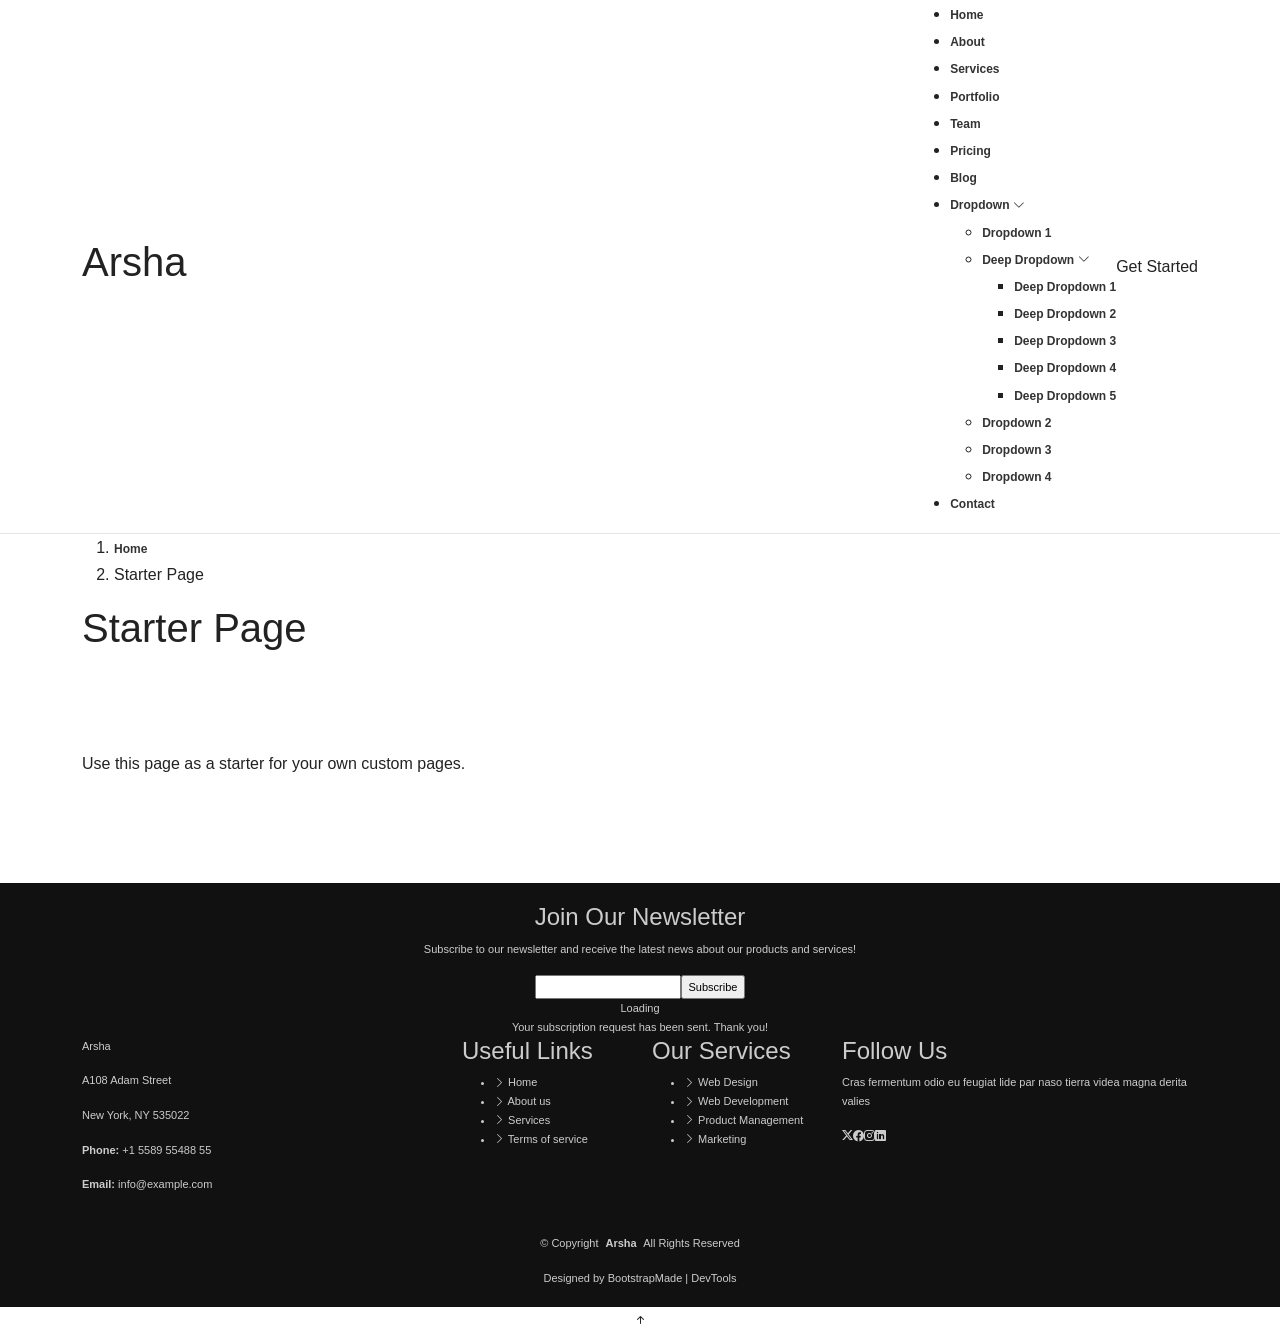
<file: starter-page.html>
<!DOCTYPE html>
<html lang="en">

<head>
  <meta charset="utf-8">
  <meta content="width=device-width, initial-scale=1.0" name="viewport">
  <title>Starter Page - Arsha Bootstrap Template</title>
  <meta name="description" content="">
  <meta name="keywords" content="">

  
  <link href="assets/img/favicon.png" rel="icon">
  <link href="assets/img/apple-touch-icon.png" rel="apple-touch-icon">

  
  <link href="https://fonts.googleapis.com" rel="preconnect">
  <link href="https://fonts.gstatic.com" rel="preconnect" crossorigin>
  <link href="https://fonts.googleapis.com/css2?family=Open+Sans:ital,wght@0,300;0,400;0,500;0,600;0,700;0,800;1,300;1,400;1,500;1,600;1,700;1,800&family=Poppins:ital,wght@0,100;0,200;0,300;0,400;0,500;0,600;0,700;0,800;0,900;1,100;1,200;1,300;1,400;1,500;1,600;1,700;1,800;1,900&family=Jost:ital,wght@0,100;0,200;0,300;0,400;0,500;0,600;0,700;0,800;0,900;1,100;1,200;1,300;1,400;1,500;1,600;1,700;1,800;1,900&display=swap" rel="stylesheet">

  
  <link href="assets/vendor/bootstrap/css/bootstrap.min.css" rel="stylesheet">
  <link href="assets/vendor/bootstrap-icons/bootstrap-icons.css" rel="stylesheet">
  <link href="assets/vendor/aos/aos.css" rel="stylesheet">
  <link href="assets/vendor/glightbox/css/glightbox.min.css" rel="stylesheet">
  <link href="assets/vendor/swiper/swiper-bundle.min.css" rel="stylesheet">

  
  <link href="assets/css/main.css" rel="stylesheet">

  
</head>

<body class="starter-page-page">

  <header id="header" class="header d-flex align-items-center sticky-top">
    <div class="container-fluid container-xl position-relative d-flex align-items-center">

      <a href="index.html" class="logo d-flex align-items-center me-auto">
        
        
        <h1 class="sitename">Arsha</h1>
      </a>

      <nav id="navmenu" class="navmenu">
        <ul>
          <li><a href="#hero">Home</a></li>
          <li><a href="#about">About</a></li>
          <li><a href="#services">Services</a></li>
          <li><a href="#portfolio">Portfolio</a></li>
          <li><a href="#team">Team</a></li>
          <li><a href="#pricing">Pricing</a></li>
          <li><a href="blog.html">Blog</a></li>
          <li class="dropdown"><a href="#"><span>Dropdown</span> <i class="bi bi-chevron-down toggle-dropdown"></i></a>
            <ul>
              <li><a href="#">Dropdown 1</a></li>
              <li class="dropdown"><a href="#"><span>Deep Dropdown</span> <i class="bi bi-chevron-down toggle-dropdown"></i></a>
                <ul>
                  <li><a href="#">Deep Dropdown 1</a></li>
                  <li><a href="#">Deep Dropdown 2</a></li>
                  <li><a href="#">Deep Dropdown 3</a></li>
                  <li><a href="#">Deep Dropdown 4</a></li>
                  <li><a href="#">Deep Dropdown 5</a></li>
                </ul>
              </li>
              <li><a href="#">Dropdown 2</a></li>
              <li><a href="#">Dropdown 3</a></li>
              <li><a href="#">Dropdown 4</a></li>
            </ul>
          </li>
          <li><a href="#contact">Contact</a></li>
        </ul>
        <i class="mobile-nav-toggle d-xl-none bi bi-list"></i>
      </nav>

      <a class="btn-getstarted" href="#about">Get Started</a>

    </div>
  </header>

  <main class="main">

    
    <div class="page-title" data-aos="fade">
      <div class="container">
        <nav class="breadcrumbs">
          <ol>
            <li><a href="index.html">Home</a></li>
            <li class="current">Starter Page</li>
          </ol>
        </nav>
        <h1>Starter Page</h1>
      </div>
    </div>

    
    <section id="starter-section" class="starter-section section">

      <div class="container" data-aos="fade-up">
        <p>Use this page as a starter for your own custom pages.</p>
      </div>

    </section>

  </main>

  <footer id="footer" class="footer">

    <div class="footer-newsletter">
      <div class="container">
        <div class="row justify-content-center text-center">
          <div class="col-lg-6">
            <h4>Join Our Newsletter</h4>
            <p>Subscribe to our newsletter and receive the latest news about our products and services!</p>
            <form action="forms/newsletter.php" method="post" class="php-email-form">
              <div class="newsletter-form"><input type="email" name="email"><input type="submit" value="Subscribe"></div>
              <div class="loading">Loading</div>
              <div class="error-message"></div>
              <div class="sent-message">Your subscription request has been sent. Thank you!</div>
            </form>
          </div>
        </div>
      </div>
    </div>

    <div class="container footer-top">
      <div class="row gy-4">
        <div class="col-lg-4 col-md-6 footer-about">
          <a href="index.html" class="d-flex align-items-center">
            <span class="sitename">Arsha</span>
          </a>
          <div class="footer-contact pt-3">
            <p>A108 Adam Street</p>
            <p>New York, NY 535022</p>
            <p class="mt-3"><strong>Phone:</strong> <span>+1 5589 55488 55</span></p>
            <p><strong>Email:</strong> <span>info@example.com</span></p>
          </div>
        </div>

        <div class="col-lg-2 col-md-3 footer-links">
          <h4>Useful Links</h4>
          <ul>
            <li><i class="bi bi-chevron-right"></i> <a href="#">Home</a></li>
            <li><i class="bi bi-chevron-right"></i> <a href="#">About us</a></li>
            <li><i class="bi bi-chevron-right"></i> <a href="#">Services</a></li>
            <li><i class="bi bi-chevron-right"></i> <a href="#">Terms of service</a></li>
          </ul>
        </div>

        <div class="col-lg-2 col-md-3 footer-links">
          <h4>Our Services</h4>
          <ul>
            <li><i class="bi bi-chevron-right"></i> <a href="#">Web Design</a></li>
            <li><i class="bi bi-chevron-right"></i> <a href="#">Web Development</a></li>
            <li><i class="bi bi-chevron-right"></i> <a href="#">Product Management</a></li>
            <li><i class="bi bi-chevron-right"></i> <a href="#">Marketing</a></li>
          </ul>
        </div>

        <div class="col-lg-4 col-md-12">
          <h4>Follow Us</h4>
          <p>Cras fermentum odio eu feugiat lide par naso tierra videa magna derita valies</p>
          <div class="social-links d-flex">
            <a href=""><i class="bi bi-twitter-x"></i></a>
            <a href=""><i class="bi bi-facebook"></i></a>
            <a href=""><i class="bi bi-instagram"></i></a>
            <a href=""><i class="bi bi-linkedin"></i></a>
          </div>
        </div>

      </div>
    </div>

    <div class="container copyright text-center mt-4">
      <p>© <span>Copyright</span> <strong class="px-1 sitename">Arsha</strong> <span>All Rights Reserved</span></p>
      <div class="credits">
        
        
        
        
        Designed by <a href="https://bootstrapmade.com/">BootstrapMade</a> | <a href="https://bootstrapmade.com/tools/">DevTools</a>
      </div>
    </div>

  </footer>

  
  <a href="#" id="scroll-top" class="scroll-top d-flex align-items-center justify-content-center"><i class="bi bi-arrow-up-short"></i></a>

  
  <div id="preloader"></div>

  
  <script src="assets/vendor/bootstrap/js/bootstrap.bundle.min.js"></script>
  <script src="assets/vendor/php-email-form/validate.js"></script>
  <script src="assets/vendor/aos/aos.js"></script>
  <script src="assets/vendor/glightbox/js/glightbox.min.js"></script>
  <script src="assets/vendor/swiper/swiper-bundle.min.js"></script>
  <script src="assets/vendor/waypoints/noframework.waypoints.js"></script>
  <script src="assets/vendor/imagesloaded/imagesloaded.pkgd.min.js"></script>
  <script src="assets/vendor/isotope-layout/isotope.pkgd.min.js"></script>

  
  <script src="assets/js/main.js"></script>

</body>

</html>
</file>
<file: assets/css/main.css>
:root {
  --black: #111111;
  --red: #c8102e;
  --white: #ffffff;
  --light: #f6f6f6;
  --text: #222222;
  --muted: #707070;
  --line: #e5e5e5;
  --shadow: 0 12px 32px rgba(0, 0, 0, 0.07);
}

* {
  box-sizing: border-box;
}

html {
  scroll-behavior: smooth;
  scroll-padding-top: 90px;
}

body {
  margin: 0;
  font-family: "Inter", Arial, sans-serif;
  color: var(--text);
  line-height: 1.7;
  background: var(--white);
}

body.modal-open {
  overflow: hidden;
}

a {
  color: inherit;
  text-decoration: none;
}

button,
input {
  font: inherit;
}

button {
  cursor: pointer;
}

img {
  max-width: 100%;
}

.container {
  width: min(1160px, calc(100% - 48px));
  margin-inline: auto;
}

 
.topbar {
  padding: 8px 0;
  background: var(--black);
  color: #eeeeee;
  font-size: 11px;
  letter-spacing: 0.4px;
}

.topbar-inner {
  display: flex;
  justify-content: space-between;
  gap: 20px;
}

 
.header {
  position: sticky;
  top: 0;
  z-index: 50;
  background: rgba(255, 255, 255, 0.97);
  border-bottom: 1px solid var(--line);
  backdrop-filter: blur(12px);
}

.nav-wrap {
  min-height: 82px;
  display: flex;
  align-items: center;
  justify-content: space-between;
  gap: 24px;
}

.brand {
  display: flex;
  align-items: center;
  gap: 12px;
  font-family: "Montserrat", sans-serif;
  font-size: 13px;
  font-weight: 800;
  letter-spacing: -0.4px;
}

.brand b {
  color: var(--red);
}

.logo {
  display: block;
  width: 68px;
  height: 68px;
  padding: 0;
  border: none;
  border-radius: 0;
  background: transparent;
  object-fit: contain;
  mix-blend-mode: normal;
}

nav {
  display: flex;
  align-items: center;
  gap: 23px;
}

nav a {
  color: #333333;
  font-size: 12px;
  font-weight: 600;
  transition: color 0.2s;
}

nav a:hover,
nav a:focus {
  color: var(--red);
}

.menu-toggle {
  display: none;
  border: 0;
  background: transparent;
  font-size: 25px;
}

 
.hero {
  min-height: 570px;
  position: relative;
  display: flex;
  align-items: center;
  overflow: hidden;

  background:
    linear-gradient(
      90deg,
      rgba(255, 255, 255, 0.90) 0%,
      rgba(255, 255, 255, 0.72) 45%,
      rgba(255, 255, 255, 0.25) 100%
    ),
    url("https://www.mak-techno.com/asset/images_mak/home/social-media/export_final_banget.gif")
    center center / cover no-repeat;
}

.hero-content {
  position: relative;
  z-index: 2;
  padding-block: 78px;
}

.eyebrow {
  display: inline-block;
  color: var(--red);
  font-size: 10px;
  font-weight: 800;
  letter-spacing: 2px;
}

.hero h1 {
  max-width: 760px;
  margin: 20px 0;
  font-family: "Montserrat", sans-serif;
  font-size: clamp(38px, 5.4vw, 66px);
  font-weight: 800;
  letter-spacing: -2.8px;
  line-height: 1.13;
}

.hero h1 span,
.section-heading h2 span {
  color: var(--red);
}

.hero-content > p {
  max-width: 650px;
  margin-bottom: 28px;
  color: var(--muted);
  font-size: 15px;
}

.hero-actions {
  display: flex;
  flex-wrap: wrap;
  gap: 12px;
}

.btn {
  display: inline-flex;
  align-items: center;
  justify-content: center;
  min-height: 44px;
  padding: 11px 18px;
  border: 1px solid transparent;
  border-radius: 3px;
  font-size: 12px;
  font-weight: 700;
  transition: 0.2s ease;
}

.btn-red {
  color: var(--white);
  background: var(--red);
}

.btn-red:hover {
  background: #a70d25;
  transform: translateY(-2px);
}

.btn-dark {
  color: var(--white);
  background: var(--black);
}

.btn-dark:hover {
  background: #333333;
}

.btn-outline {
  border-color: #cfcfcf;
  color: var(--black);
  background: transparent;
}

.btn-outline:hover {
  border-color: var(--red);
  color: var(--red);
}

.hero-mark {
  position: absolute;
  right: 4%;
  bottom: -100px;
  color: rgba(200, 16, 46, 0.035);
  font-family: "Montserrat", sans-serif;
  font-size: clamp(170px, 30vw, 430px);
  font-weight: 800;
  line-height: 1;
  pointer-events: none;
}

.hero-mark span {
  color: rgba(200, 16, 46, 0.16);
}

 
.stats {
  display: grid;
  grid-template-columns: repeat(4, minmax(0, 1fr));
  max-width: 730px;
  margin-top: 52px;
  padding-top: 24px;
  border-top: 1px solid var(--line);
}

.stats div {
  display: flex;
  flex-direction: column;
  padding-right: 15px;
}

.stats strong {
  font-family: "Montserrat", sans-serif;
  font-size: 27px;
  line-height: 1.3;
}

.stats span {
  color: var(--muted);
  font-size: 11px;
}

 
.section {
  padding: 90px 0;
}

.section-light {
  background: var(--light);
}

.section-dark {
  color: var(--white);
  background: var(--black);
}

.section-heading {
  margin-bottom: 35px;
}

.section-heading h2,
.contact-inner h2 {
  margin: 10px 0;
  font-family: "Montserrat", sans-serif;
  font-size: clamp(28px, 3.5vw, 42px);
  font-weight: 800;
  letter-spacing: -1.5px;
  line-height: 1.25;
}

.section-heading > p,
.section-heading div > p {
  color: var(--muted);
  font-size: 13px;
}

.section-dark .section-heading > p {
  color: #bbbbbb;
}

 
.about-grid {
  display: grid;
  grid-template-columns: 0.85fr 1.15fr;
  align-items: center;
  gap: 55px;
}

.about-grid p {
  color: var(--muted);
  font-size: 14px;
}

.about-grid .lead {
  color: var(--text);
  font-size: 19px;
  font-weight: 600;
  line-height: 1.6;
}

.text-link {
  display: inline-block;
  padding: 0;
  border: 0;
  color: var(--red);
  background: none;
  font-size: 12px;
  font-weight: 800;
  text-align: left;
}

.text-link:hover {
  text-decoration: underline;
}

.video-frame {
  aspect-ratio: 16 / 9;
  overflow: hidden;
  background: #191919;
  box-shadow: var(--shadow);
}

.video-frame iframe {
  display: block;
  width: 100%;
  height: 100%;
  border: 0;
}

 
.heading-row {
  display: flex;
  align-items: end;
  justify-content: space-between;
  gap: 24px;
}

.product-controls {
  display: flex;
  flex-wrap: wrap;
  gap: 8px;
}

.product-controls input {
  width: 210px;
  min-width: 0;
  padding: 11px 13px;
  border: 1px solid #d9d9d9;
  border-radius: 3px;
  outline: none;
  background: var(--white);
  font-size: 12px;
}

.product-controls input:focus {
  border-color: var(--red);
}

.category-list {
  display: flex;
  flex-wrap: wrap;
  gap: 10px;
  margin-bottom: 26px;
}

.category {
  padding: 9px 15px;
  border: 1px solid #dddddd;
  border-radius: 2px;
  color: #444444;
  background: transparent;
  font-size: 11px;
  font-weight: 700;
}

.category:hover,
.category.active {
  border-color: var(--red);
  color: var(--white);
  background: var(--red);
}

.product-grid {
  display: grid;
  grid-template-columns: repeat(3, minmax(0, 1fr));
  gap: 22px;
}

.product-card {
  overflow: hidden;
  border: 1px solid var(--line);
  background: var(--white);
  transition: transform 0.2s, box-shadow 0.2s;
}

.product-card:hover {
  transform: translateY(-4px);
  box-shadow: var(--shadow);
}

.product-visual {
  position: relative;
  display: grid;
  height: 215px;
  place-items: center;
  overflow: hidden;
  background: linear-gradient(145deg, #f1f1f1, #e5e5e5);
}

.product-visual::after {
  position: absolute;
  right: -35px;
  bottom: -70px;
  width: 170px;
  height: 170px;
  border: 24px solid rgba(200, 16, 46, 0.08);
  border-radius: 50%;
  content: "";
}

.product-code {
  position: absolute;
  top: 14px;
  left: 15px;
  color: #777777;
  font-size: 10px;
  font-weight: 700;
}

.product-initial {
  color: var(--red);
  font-family: "Montserrat", sans-serif;
  font-size: 70px;
  font-weight: 800;
  opacity: 0.85;
}

.product-info {
  padding: 20px;
}

.product-category,
.news-category {
  color: var(--red);
  font-size: 9px;
  font-weight: 800;
  letter-spacing: 1.1px;
  text-transform: uppercase;
}

.product-info h3,
.news-body h3,
.feature-card h3,
.division-card h3 {
  margin: 8px 0;
  font-family: "Montserrat", sans-serif;
  font-size: 17px;
  line-height: 1.4;
}

.product-info p {
  min-height: 46px;
  color: var(--muted);
  font-size: 12px;
}

.product-info .btn {
  margin-top: 8px;
}

.note {
  margin-top: 20px;
  color: var(--muted);
  font-size: 11px;
}

.empty-state {
  grid-column: 1 / -1;
  padding: 28px;
  color: var(--muted);
  text-align: center;
}

 
.feature-grid {
  display: grid;
  grid-template-columns: repeat(3, minmax(0, 1fr));
  gap: 20px;
}

.feature-card {
  padding: 28px;
  border: 1px solid var(--line);
}

.feature-number {
  color: var(--red);
  font-family: "Montserrat", sans-serif;
  font-size: 13px;
  font-weight: 800;
}

.feature-card p {
  color: var(--muted);
  font-size: 13px;
}

 
.division-grid {
  display: grid;
  grid-template-columns: repeat(2, minmax(0, 1fr));
  gap: 18px;
}

.division-card {
  position: relative;
  min-height: 205px;
  padding: 30px;
  border: 1px solid #363636;
  background: #191919;
  transition: border-color 0.2s, transform 0.2s;
}

.division-card:hover {
  transform: translateY(-3px);
  border-color: var(--red);
}

.division-tag {
  color: #f05a70;
  font-size: 9px;
  font-weight: 800;
  letter-spacing: 1.5px;
}

.division-card h3 {
  margin-top: 18px;
  font-size: 22px;
}

.division-card p {
  max-width: 480px;
  margin-bottom: 0;
  color: #bdbdbd;
  font-size: 13px;
}

 
.news-grid {
  display: grid;
  grid-template-columns: repeat(3, minmax(0, 1fr));
  gap: 22px;
}

.news-card {
  overflow: hidden;
  border: 1px solid var(--line);
  background: var(--white);
  transition: transform 0.2s, box-shadow 0.2s;
}

.news-card:hover {
  transform: translateY(-4px);
  box-shadow: var(--shadow);
}

.news-visual {
  display: flex;
  height: 170px;
  align-items: end;
  padding: 20px;
  color: var(--white);
  background: linear-gradient(135deg, #171717, #4c1720);
  font-family: "Montserrat", sans-serif;
  font-size: 25px;
  font-weight: 800;
}

.visual-two {
  background: linear-gradient(135deg, #303030, #8d1027);
}

.visual-three {
  background: linear-gradient(135deg, #111111, #6e6e6e);
}

.news-body {
  padding: 22px;
}

.news-body h3 {
  min-height: 48px;
}

.news-body p {
  min-height: 66px;
  color: var(--muted);
  font-size: 12px;
}

.news-button {
  margin-top: 7px;
}

 
.contact-section {
  padding: 65px 0;
  color: var(--white);
  background: #1a1a1a;
}

.contact-inner {
  display: flex;
  align-items: center;
  justify-content: space-between;
  gap: 30px;
}

.contact-inner h2 {
  margin-bottom: 5px;
}

.contact-inner p {
  margin-bottom: 0;
  color: #bcbcbc;
  font-size: 12px;
}

 
footer {
  padding: 20px 0;
  color: #cccccc;
  background: var(--black);
  font-size: 11px;
}

.footer-inner {
  display: flex;
  justify-content: space-between;
  gap: 20px;
}

.footer-inner a:hover {
  color: var(--white);
}

 
.modal {
  position: fixed;
  z-index: 100;
  inset: 0;
  display: none;
  align-items: center;
  justify-content: center;
  padding: 20px;
  background: rgba(0, 0, 0, 0.7);
}

.modal.show {
  display: flex;
}

.modal-panel {
  position: relative;
  width: min(700px, 100%);
  max-height: 85vh;
  overflow-y: auto;
  padding: 35px;
  background: var(--white);
  box-shadow: var(--shadow);
}

.modal-panel h2 {
  margin: 10px 0;
  font-family: "Montserrat", sans-serif;
  font-size: 28px;
  line-height: 1.3;
}

.modal-panel > p {
  color: var(--muted);
  font-size: 13px;
}

.modal-close {
  position: absolute;
  top: 10px;
  right: 16px;
  width: 35px;
  height: 35px;
  border: 0;
  color: var(--black);
  background: transparent;
  font-size: 28px;
}

.comparison-grid {
  display: grid;
  grid-template-columns: repeat(auto-fit, minmax(150px, 1fr));
  gap: 12px;
  margin-top: 24px;
}

.comparison-item {
  padding: 18px;
  border: 1px solid var(--line);
  overflow-wrap: anywhere;
}

.comparison-item h3 {
  font-family: "Montserrat", sans-serif;
  font-size: 16px;
}

.comparison-item p {
  color: var(--muted);
  font-size: 12px;
}

 
@media (max-width: 900px) {
  nav {
    gap: 13px;
  }

  nav a {
    font-size: 11px;
  }

  .about-grid {
    gap: 30px;
  }

  .product-grid,
  .news-grid {
    grid-template-columns: repeat(2, minmax(0, 1fr));
  }

  .heading-row {
    align-items: start;
    flex-direction: column;
  }
}

 
@media (max-width: 680px) {
  .container {
    width: min(100% - 32px, 1160px);
  }

  .topbar-inner {
    flex-direction: column;
    gap: 0;
    font-size: 10px;
  }

  .nav-wrap {
    min-height: 70px;
  }

  .brand {
    font-size: 10px;
  }

  .logo {
    width: 40px;
    height: 40px;
  }

  .menu-toggle {
    display: block;
  }

  nav {
    position: absolute;
    top: 100%;
    right: 0;
    left: 0;
    display: none;
    align-items: stretch;
    gap: 0;
    padding: 8px 16px 16px;
    border-bottom: 1px solid var(--line);
    background: var(--white);
  }

  nav.nav-open {
    display: flex;
    flex-direction: column;
  }

  nav a {
    padding: 10px 0;
    border-bottom: 1px solid #eeeeee;
    font-size: 13px;
  }

  .hero {
    min-height: auto;
    background-position: center center;
  }

  .hero-content {
    padding-block: 65px;
  }

  .hero h1 {
    font-size: clamp(34px, 10vw, 48px);
    letter-spacing: -1.7px;
  }

  .hero-content > p {
    font-size: 13px;
  }

  .hero-mark {
    right: -30px;
    bottom: -15px;
    font-size: 190px;
  }

  .stats {
    grid-template-columns: repeat(2, minmax(0, 1fr));
    gap: 20px;
    margin-top: 35px;
  }

  .stats strong {
    font-size: 24px;
  }

  .section {
    padding: 62px 0;
  }

  .section-heading h2,
  .contact-inner h2 {
    font-size: 30px;
  }

  .about-grid,
  .feature-grid,
  .division-grid,
  .product-grid,
  .news-grid {
    grid-template-columns: 1fr;
  }

  .about-grid {
    gap: 25px;
  }

  .product-controls {
    width: 100%;
  }

  .product-controls input {
    flex: 1;
    width: 100%;
  }

  .product-visual {
    height: 190px;
  }

  .division-card {
    min-height: auto;
    padding: 24px;
  }

  .contact-inner {
    align-items: flex-start;
    flex-direction: column;
  }

  .modal-panel {
    padding: 28px 20px;
  }

  .modal-panel h2 {
    font-size: 23px;
  }

  .footer-inner {
    flex-direction: column;
    gap: 6px;
  }
}
 
.map-frame {
  width: 100%;
  height: 420px;
  overflow: hidden;
  border: 1px solid var(--line);
  background: var(--light);
  box-shadow: var(--shadow);
}

.map-frame iframe {
  display: block;
  width: 100%;
  height: 100%;
  border: 0;
}

.map-link {
  margin-top: 18px;
}

 
.contact-form {
  width: min(100%, 430px);
  margin-top: 20px;
}

.contact-form label {
  display: block;
  margin-bottom: 8px;
  color: var(--white);
  font-size: 12px;
  font-weight: 700;
}

.contact-form-row {
  display: flex;
  gap: 8px;
}

.contact-form-row input {
  flex: 1;
  min-width: 0;
  min-height: 44px;
  padding: 10px 12px;
  border: 1px solid #d9d9d9;
  border-radius: 3px;
  outline: none;
  color: var(--text);
  background: var(--white);
  font-size: 12px;
}

.contact-form-row input:focus {
  border-color: var(--red);
  box-shadow: 0 0 0 2px rgba(200, 16, 46, 0.15);
}

.contact-form-row .btn {
  flex-shrink: 0;
}

.contact-message {
  margin-top: 8px;
  color: #eeeeee;
  font-size: 12px;
}

@media (max-width: 680px) {
  .map-frame {
    height: 300px;
  }

  .contact-form-row {
    flex-direction: column;
  }

  .contact-form-row .btn {
    width: 100%;
  }
}


 
#produk .compare-toolbar {
  display: flex;
  align-items: center;
  justify-content: space-between;
  gap: 15px;
  margin: 0 0 24px;
  padding: 14px 0;
  border-top: 1px solid #eeeeee;
  border-bottom: 1px solid #eeeeee;
  color: #555555;
  font-size: 12px;
}

#produk #compareButton {
  flex-shrink: 0;
}

#produk #compareButton:disabled {
  cursor: not-allowed;
  opacity: 0.5;
  transform: none;
}

 
#produk .compare-product {
  width: 100%;
  justify-content: center;
  margin-top: 12px;
}

#produk .product-detail {
  margin-top: 8px;
}

#produk .product-placeholder {
  display: grid;
  width: 100%;
  height: 100%;
  place-items: center;
  background: #ffffff;
  color: #c8102e;
  font-size: 36px;
  font-weight: 800;
  letter-spacing: 2px;
}

 
#compareModal .compare-panel {
  width: min(1050px, 100%);
}

#compareModal .comparison-table-wrap {
  width: 100%;
  margin-top: 22px;
  overflow-x: auto;
}

#compareModal .comparison-table {
  width: 100%;
  min-width: 580px;
  border-collapse: collapse;
  color: #222222;
  font-size: 12px;
}

#compareModal .comparison-table th,
#compareModal .comparison-table td {
  min-width: 130px;
  padding: 14px;
  border: 1px solid #e5e5e5;
  text-align: left;
  vertical-align: top;
  overflow-wrap: anywhere;
}

#compareModal .comparison-table thead th {
  background: #f6f6f6;
  font-weight: 700;
}

#compareModal .comparison-table tbody th {
  width: 120px;
  background: #fafafa;
}

#compareModal .comparison-table a {
  color: #c8102e;
  font-weight: 700;
}

#compareModal .compare-image {
  display: block;
  width: 150px;
  height: 120px;
  max-width: 100%;
  object-fit: contain;
  background: #ffffff;
}

#compareModal .compare-no-image {
  display: grid;
  width: 150px;
  max-width: 100%;
  height: 100px;
  place-items: center;
  background: #f6f6f6;
  color: #777777;
  text-align: center;
  font-size: 11px;
}

@media (max-width: 520px) {
  #produk .compare-toolbar {
    align-items: stretch;
    flex-direction: column;
  }

  #produk .compare-toolbar #compareButton {
    width: 100%;
  }

  #compareModal .modal-panel {
    padding: 30px 15px 20px;
  }
}

 
.contact-info {
  flex: 0 1 600px;
  display: grid;
  grid-template-columns: repeat(2, minmax(0, 1fr));
  gap: 16px 24px;
  margin: 0;
  padding: 0;
  list-style: none;
}

.contact-info li {
  min-width: 0;
  margin: 0;
}

.contact-info .contact-address {
  grid-column: 1 / -1;
}

.contact-link {
  display: flex;
  align-items: flex-start;
  gap: 12px;
  color: #4ea1ff;
  font-size: 13px;
  font-weight: 600;
  line-height: 1.5;
  overflow-wrap: anywhere;
  transition: color 0.2s;
}

.contact-link i {
  display: grid;
  flex-shrink: 0;
  place-items: center;
  width: 34px;
  height: 34px;
  border-radius: 50%;
  color: #4ea1ff;
  background: rgba(78, 161, 255, 0.12);
  font-size: 15px;
  transition: background 0.2s, color 0.2s;
}

.contact-link small {
  display: block;
  color: #9a9a9a;
  font-size: 10px;
  font-weight: 800;
  letter-spacing: 1.2px;
  text-transform: uppercase;
}

.contact-link:hover {
  color: #8cc2ff;
  text-decoration: underline;
  text-underline-offset: 3px;
}

.contact-link:hover i {
  color: #111111;
  background: #4ea1ff;
}

.map-apps {
  display: flex;
  flex-wrap: wrap;
  gap: 8px;
  margin: 10px 0 0 46px;
}

.map-apps a {
  display: inline-flex;
  align-items: center;
  gap: 6px;
  padding: 6px 12px;
  border: 1px solid #2f4a68;
  border-radius: 3px;
  color: #4ea1ff;
  font-size: 11px;
  font-weight: 700;
  transition: 0.2s ease;
}

.map-apps a:hover {
  border-color: #4ea1ff;
  color: #111111;
  background: #4ea1ff;
}

@media (max-width: 680px) {
  .contact-info {
    flex: 1 1 auto;
    grid-template-columns: 1fr;
    width: 100%;
  }

  .map-apps {
    margin-left: 0;
  }
}
</file>
